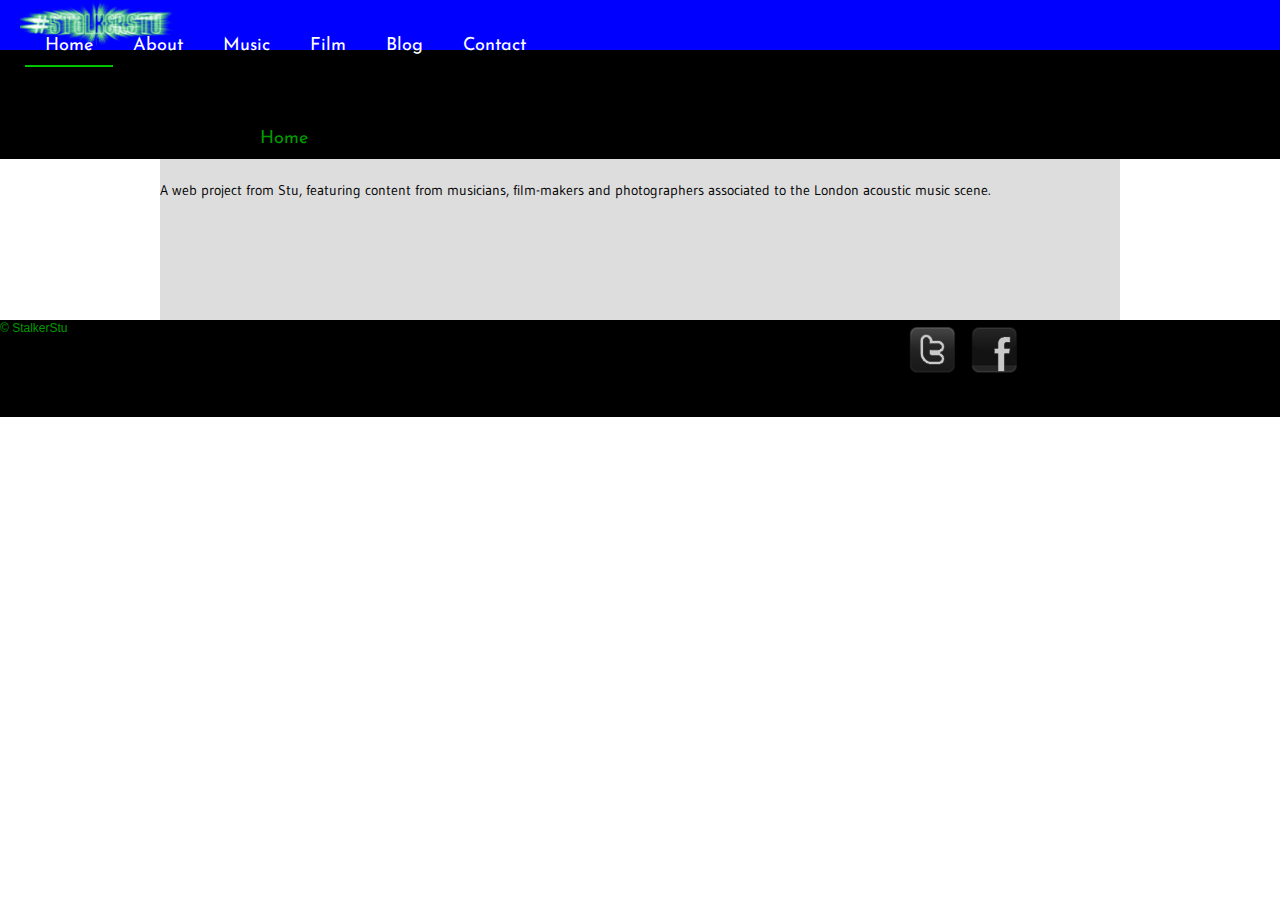
<file: index.html>
<!doctype html>
<html lang="en">
<head>
	<meta charset="UTF-8">
    <title>StalkerStu Acoustic Music Website Project</title>

    <link rel="stylesheet" type="text/css" media="all" href="css/normalize.css" />
	<link rel="stylesheet"  type="text/css" href="css/skeleton.css">
	<link rel="stylesheet"  type="text/css" href="css/layout.css">
	<link rel="stylesheet"  type="text/css" href="css/base.css">	    
	<link rel="stylesheet" type="text/css" media="all" href="css/style.css" />

	<link href='http://fonts.googleapis.com/css?family=Josefin+Sans' rel='stylesheet' type='text/css'>
	<link href='http://fonts.googleapis.com/css?family=Kavoon' rel='stylesheet' type='text/css'>
	<link href='http://fonts.googleapis.com/css?family=Gudea' rel='stylesheet' type='text/css'>

	<script src="menu.js" type="text/javascript"></script>


</head>

<body>

	<header>

		<h1 id="replace">StalkerStu
			<img id="headerlogo" src="images/stalkerstu.png" alt="stalkerstu logo">
		</h1>
		
		<nav>
			<div id="sse1">
  				<div id="sses1">
				    <ul>
				      <li><a href="index.html">Home</a></li>
				      <li><a href="about.html">About</a></li>
				      <li><a href="music.html">Music</a></li>
				      <li><a href="film.html">Film</a></li>
				      <li><a href="blog.html">Blog</a></li>
				      <li><a href="contact.html">Contact</a></li>
				    </ul>
				</div>
			</div>
			<div class="clear"></div>

			<h2>Home</h2>
		</nav>
	</header>
	<div class="clear"></div>
	<div id="content">
		<p>A web project from Stu, featuring content from musicians, film-makers and photographers associated to the London acoustic music scene.</p>
	</div>

	<div class="clear"></div>
	<footer class="clearfix">
		<div id="footercontent">
			&copy StalkerStu 
			<!-- BEGIN #socialMedia -->
	        <div id="socialMedia">
	            <ul>
		            <a href="http://www.twitter.com/thew00d"><li class="twitter"></li></a>
		            <a href="http://www.facebook.com/thew00d"><li class="facebook"></li></a>
	            </ul>
	        </div>	
	        <!-- END #socialMedia -->
		</div>
	</footer>

</body>
</html>
</file>
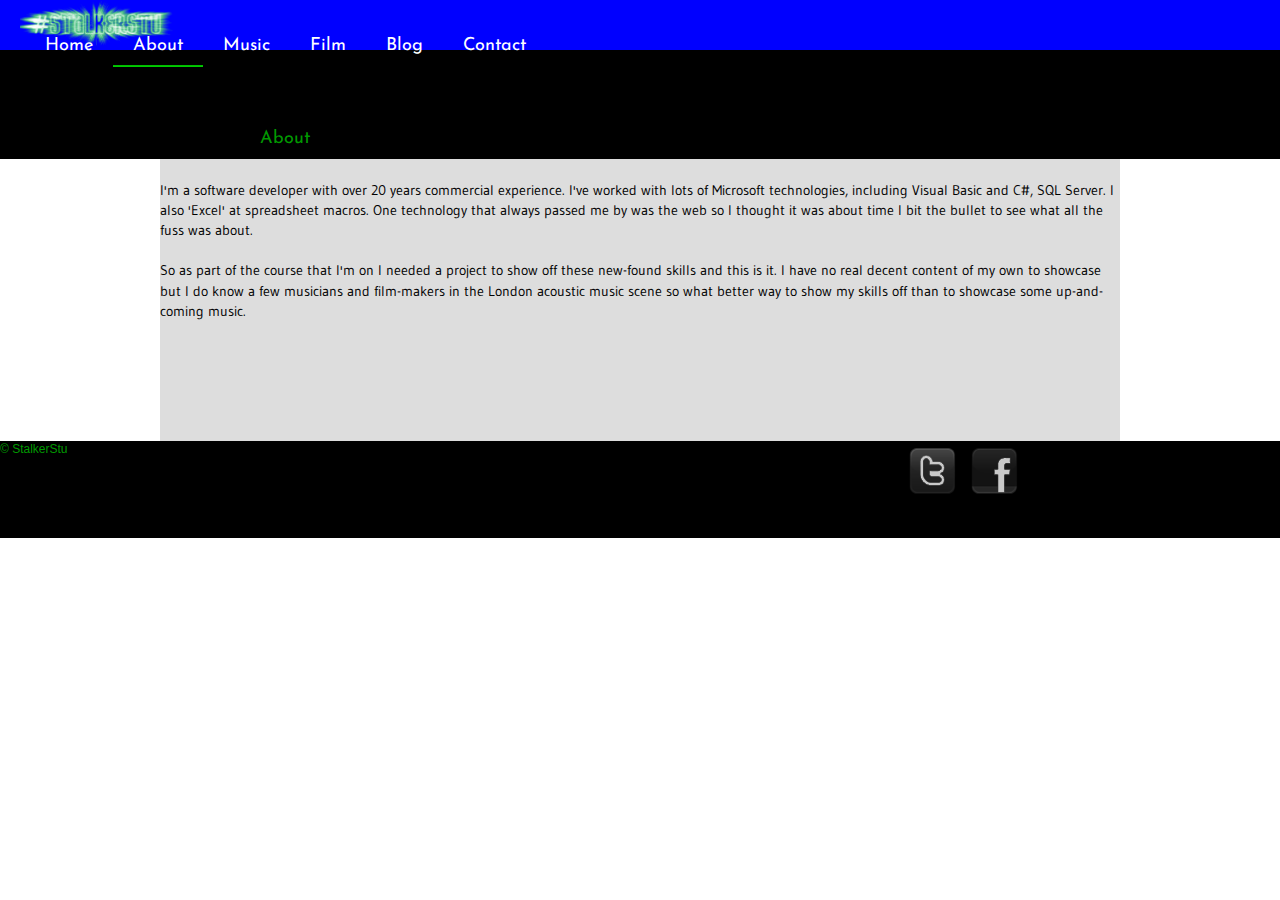
<file: about.html>
<!doctype html>
<html lang="en">
<head>
	<meta charset="UTF-8">
    <title>StalkerStu</title>
    <link rel="stylesheet" type="text/css" media="all" href="css/normalize.css" />
	<link rel="stylesheet"  type="text/css" href="css/skeleton.css">
	<link rel="stylesheet"  type="text/css" href="css/layout.css">
	<link rel="stylesheet"  type="text/css" href="css/base.css">	    
	<link rel="stylesheet" type="text/css" media="all" href="css/style.css" />
	<link href='http://fonts.googleapis.com/css?family=Josefin+Sans' rel='stylesheet' type='text/css'>
	<link href='http://fonts.googleapis.com/css?family=Kavoon' rel='stylesheet' type='text/css'>
	<link href='http://fonts.googleapis.com/css?family=Gudea' rel='stylesheet' type='text/css'>
	<script src="menu.js" type="text/javascript"></script>


</head>

<body>

	<header>

		<h1 id="replace">StalkerStu
			<img id="headerlogo" src="images/stalkerstu.png">
		</h1>
		<nav>
			<div id="sse1">
  				<div id="sses1">
				    <ul>
				      <li><a href="index.html">Home</a></li>
				      <li><a href="about.html">About</a></li>
				      <li><a href="music.html">Music</a></li>
				      <li><a href="film.html">Film</a></li>
				      <li><a href="blog.html">Blog</a></li>
				      <li><a href="contact.html">Contact</a></li>
				    </ul>
				</div>
			</div>
			<div class="clear"></div>

			<h2>About</h2>
		</nav>
	</header>
	<div class="clear"></div>
	<div id="content">

		<p>I'm a software developer with over 20 years commercial experience.  I've worked with lots of Microsoft technologies, including Visual Basic and C#, SQL Server.  I also 'Excel' at spreadsheet macros.  One technology that always passed me by was the web so I thought it was about time I bit the bullet to see what all the fuss was about.</p>
		 <p> So as part of the course that I'm on I needed a project to show off these new-found skills and this is it.  I have no real decent content of my own to showcase but I do know a few musicians and film-makers in the London acoustic music scene so what better way to show my skills off than to showcase some up-and-coming music.	
		</p>

	</div>

	<div class="clear"></div>
	<footer class="clearfix">
		<div id="footercontent">
			&copy StalkerStu 
			<!-- BEGIN #socialMedia -->
	        <div id="socialMedia">
	            <ul>
		            <a href="http://www.twitter.com/thew00d"><li class="twitter"></li></a>
		            <a href="http://www.facebook.com/thew00d"><li class="facebook"></li></a>
	            </ul>
	        </div>	
	        <!-- END #socialMedia -->
		</div>
	</footer>

</body>
</html>
</file>
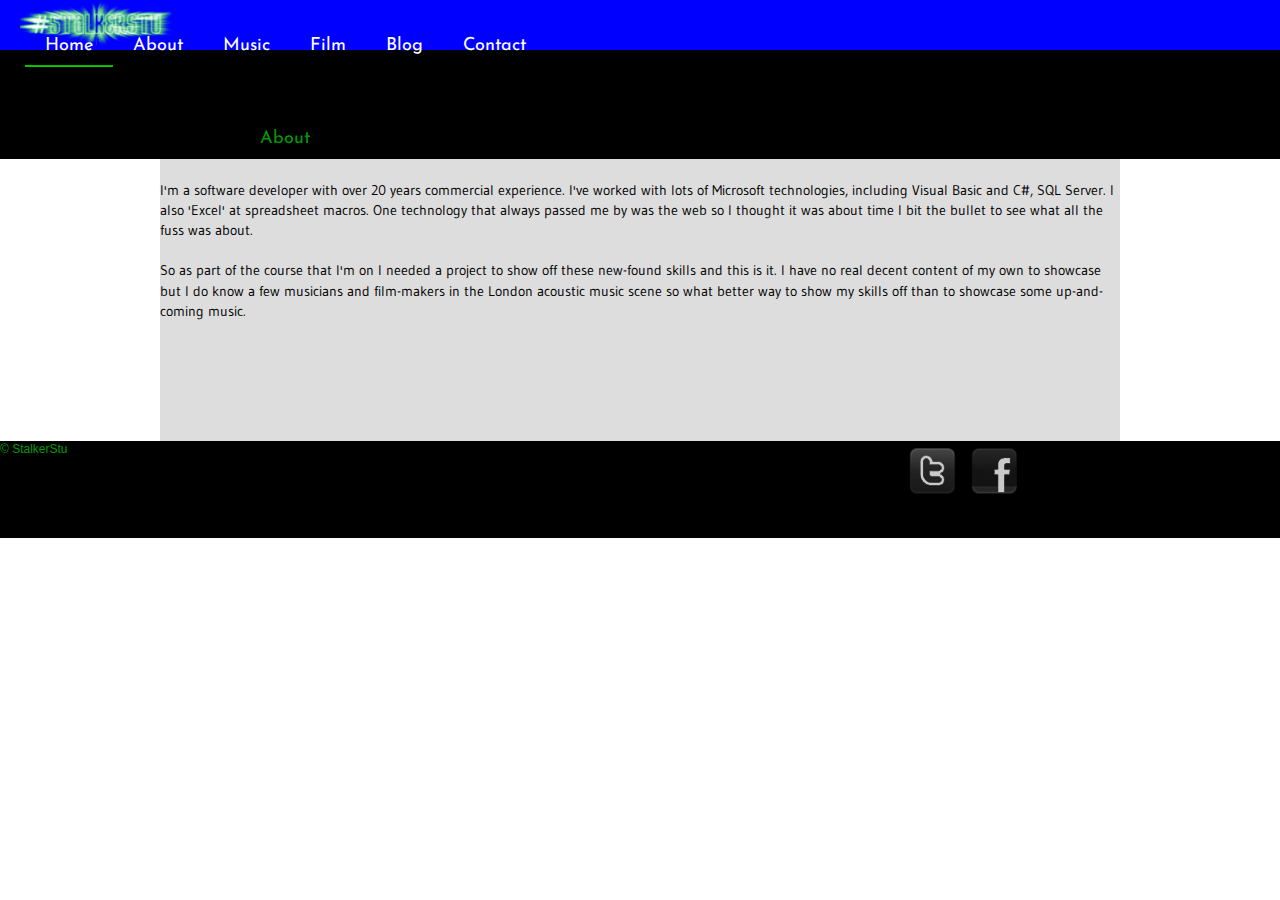
<file: about2.html>
<!doctype html>
<html lang="en">
<head>
	<meta charset="UTF-8">
    <title>StalkerStu</title>
    <link rel="stylesheet" type="text/css" media="all" href="css/normalize.css" />
	<link rel="stylesheet"  type="text/css" href="css/skeleton.css">
	<link rel="stylesheet"  type="text/css" href="css/layout.css">
	<link rel="stylesheet"  type="text/css" href="css/base.css">	    
	<link rel="stylesheet" type="text/css" media="all" href="css/style.css" />

	<link href='http://fonts.googleapis.com/css?family=Josefin+Sans' rel='stylesheet' type='text/css'>
	<link href='http://fonts.googleapis.com/css?family=Kavoon' rel='stylesheet' type='text/css'>
	<link href='http://fonts.googleapis.com/css?family=Gudea' rel='stylesheet' type='text/css'>
	<script src="menu.js" type="text/javascript"></script>


</head>

<body>

	<header>

		<h1 id="replace">StalkerStu
			<img id="headerlogo" src="images/stalkerstu.png">
		</h1>
		<nav>
			<div id="sse1">
  				<div id="sses1">
				    <ul>
				      <li><a href="index.html">Home</a></li>
				      <li><a href="about.html">About</a></li>
				      <li><a href="music.html">Music</a></li>
				      <li><a href="film.html">Film</a></li>
				      <li><a href="blog.html">Blog</a></li>
				      <li><a href="contact.html">Contact</a></li>
				    </ul>
				</div>
			</div>
			<div class="clear"></div>

			<h2>About</h2>
		</nav>
	</header>
	<div class="clear"></div>
	<div id="content">

		<p>I'm a software developer with over 20 years commercial experience.  I've worked with lots of Microsoft technologies, including Visual Basic and C#, SQL Server.  I also 'Excel' at spreadsheet macros.  One technology that always passed me by was the web so I thought it was about time I bit the bullet to see what all the fuss was about.</p>
		 <p> So as part of the course that I'm on I needed a project to show off these new-found skills and this is it.  I have no real decent content of my own to showcase but I do know a few musicians and film-makers in the London acoustic music scene so what better way to show my skills off than to showcase some up-and-coming music.	
		</p>

	</div>

	<div class="clear"></div>
	<footer class="clearfix">
		<div id="footercontent">
			&copy StalkerStu 
			<!-- BEGIN #socialMedia -->
	        <div id="socialMedia">
	            <ul>
		            <a href="http://www.twitter.com/thew00d"><li class="twitter"></li></a>
		            <a href="http://www.facebook.com/thew00d"><li class="facebook"></li></a>
	            </ul>
	        </div>	
	        <!-- END #socialMedia -->
		</div>
	</footer>

</body>
</html>
</file>
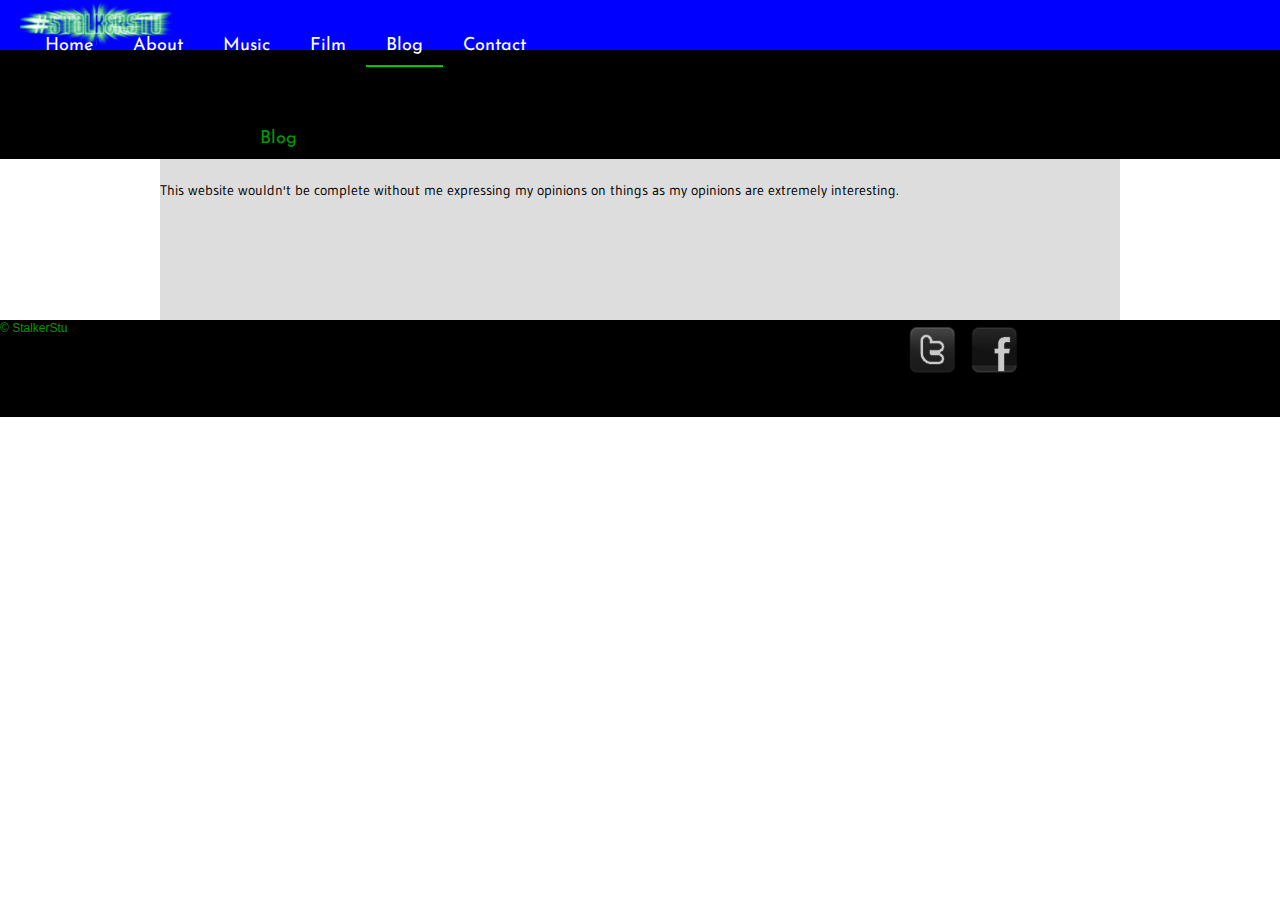
<file: blog.html>
<!doctype html>
<html lang="en">
<head>
	<meta charset="UTF-8">
    <title>StalkerStu Acoustic Music Website Project</title>

    <meta name="description" content="showcasing acoustic musicians and film-makers from around London">
    <meta name="keywords" content="acoustic, music, unplugged, guitar">

    <link rel="stylesheet" type="text/css" media="all" href="css/normalize.css" />
	<link rel="stylesheet"  type="text/css" href="css/skeleton.css">
	<link rel="stylesheet"  type="text/css" href="css/layout.css">
	<link rel="stylesheet"  type="text/css" href="css/base.css">	    
	<link rel="stylesheet" type="text/css" media="all" href="css/style.css" />

	<link href='http://fonts.googleapis.com/css?family=Josefin+Sans' rel='stylesheet' type='text/css'>
	<link href='http://fonts.googleapis.com/css?family=Kavoon' rel='stylesheet' type='text/css'>
	<link href='http://fonts.googleapis.com/css?family=Gudea' rel='stylesheet' type='text/css'>

	<script src="menu.js" type="text/javascript"></script>


</head>

<body>

	<header>

		<h1 id="replace">StalkerStu
			<img id="headerlogo" src="images/stalkerstu.png" alt="stalkerstu logo">
		</h1>

		<nav>
			<div id="sse1">
  				<div id="sses1">
				    <ul>
				      <li><a href="index.html">Home</a></li>
				      <li><a href="about.html">About</a></li>
				      <li><a href="music.html">Music</a></li>
				      <li><a href="film.html">Film</a></li>
				      <li><a href="blog.html">Blog</a></li>
				      <li><a href="contact.html">Contact</a></li>
				    </ul>
				</div>
			</div>
			<div class="clear"></div>

			<h2>Blog</h2>
		</nav>
	</header>
	<div class="clear"></div>
	<div id="content">
	<frameset cols="100%">
	  <frame src="stalkerstu.blogspot.co.uk/">
	</frameset>

			<p>This website wouldn't be complete without me expressing my opinions on things as my opinions are extremely interesting.</p>	
	</div>

	<div class="clear"></div>
	<footer class="clearfix">
		<div id="footercontent">
			&copy StalkerStu 
			<!-- BEGIN #socialMedia -->
	        <div id="socialMedia">
	            <ul>
		            <a href="http://www.twitter.com/thew00d"><li class="twitter"></li></a>
		            <a href="http://www.facebook.com/thew00d"><li class="facebook"></li></a>
	            </ul>
	        </div>	
	        <!-- END #socialMedia -->
		</div>
	</footer>

</body>
</html>
</file>
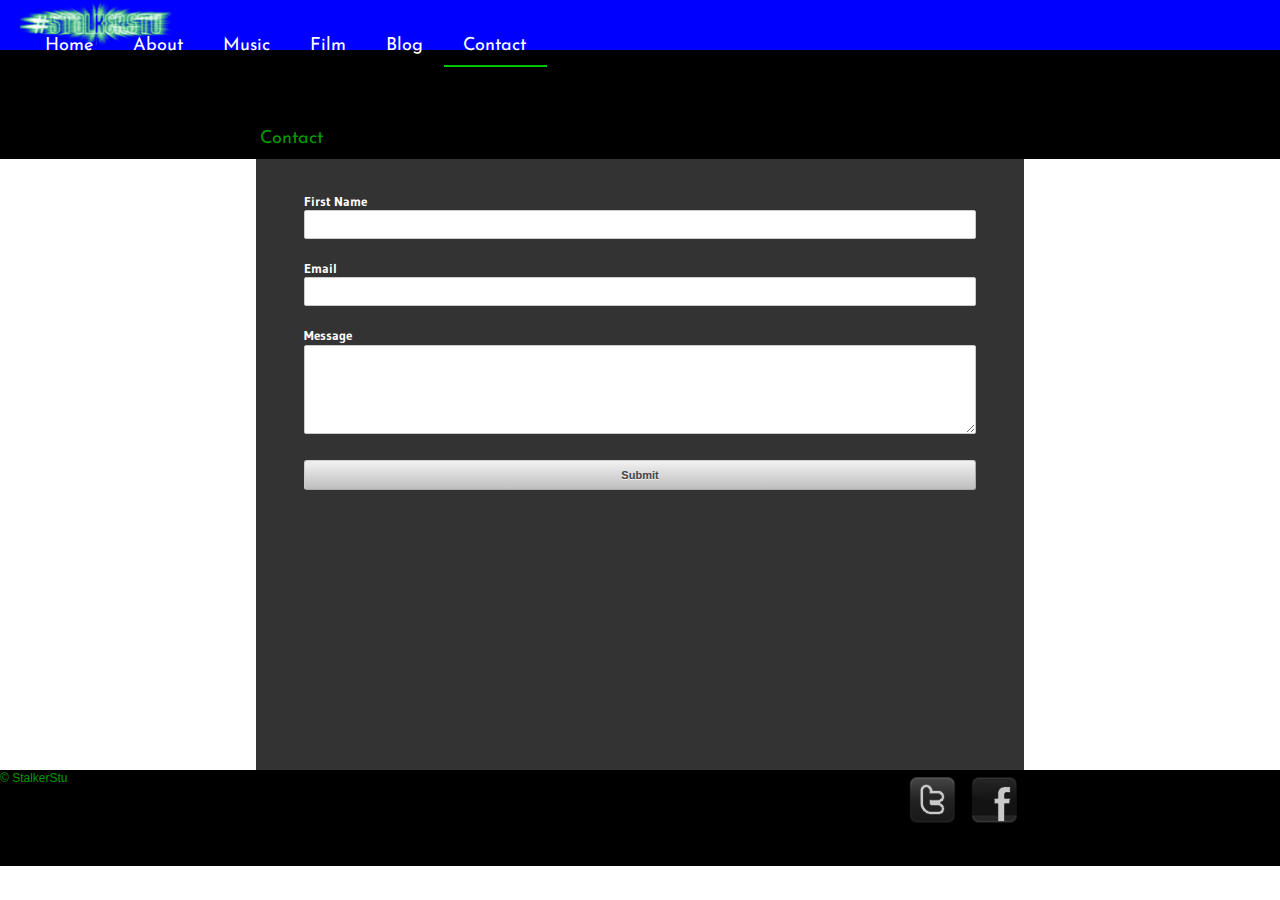
<file: contact.html>
<!doctype html>
<html lang="en">
<head>
	<meta charset="UTF-8">
    <title>StalkerStu</title>
    <link rel="stylesheet" type="text/css" media="all" href="css/normalize.css" />
	<link rel="stylesheet"  type="text/css" href="css/skeleton.css">
	<link rel="stylesheet"  type="text/css" href="css/layout.css">
	<link rel="stylesheet"  type="text/css" href="css/base.css">	    
	<link rel="stylesheet" type="text/css" media="all" href="css/style.css" />
	<link href='http://fonts.googleapis.com/css?family=Josefin+Sans' rel='stylesheet' type='text/css'>
	<link href='http://fonts.googleapis.com/css?family=Kavoon' rel='stylesheet' type='text/css'>
	<link href='http://fonts.googleapis.com/css?family=Gudea' rel='stylesheet' type='text/css'>
	<script src="menu.js" type="text/javascript"></script>


</head>

<body>

	<header>

		<h1 id="replace">StalkerStu
			<img id="headerlogo" src="images/stalkerstu.png">
		</h1>
		<nav>
			<div id="sse1">
  				<div id="sses1">
				    <ul>
				      <li><a href="index.html">Home</a></li>
				      <li><a href="about.html">About</a></li>
				      <li><a href="music.html">Music</a></li>
				      <li><a href="film.html">Film</a></li>
				      <li><a href="blog.html">Blog</a></li>
				      <li><a href="contact.html">Contact</a></li>
				    </ul>
				</div>
			</div>
			<div class="clear"></div>

			<h2>Contact</h2>
		</nav>
	</header>
	<div class="clear"></div>
	<div id="contactcontent">
		<form>
			<label class="block" for="firstname">First Name</label>
			<input class="block" type="text" name="name" id="firstname" />
			<label class="block" for="email">Email</label>
			<input class="block" type="email" name="email" id="email" />
			<label class="block" for="email">Message</label>
			<textarea name="message" id="message" cols="30" rows="5">
			</textarea>	
			<input type="submit" name="submit" value="Submit">		
		</form>
	</div>

	<div class="clear"></div>
	<footer class="clearfix">
		<div id="footercontent">
			&copy StalkerStu 
			<!-- BEGIN #socialMedia -->
	        <div id="socialMedia">
	            <ul>
		            <a href="http://www.twitter.com/thew00d"><li class="twitter"></li></a>
		            <a href="http://www.facebook.com/thew00d"><li class="facebook"></li></a>
	            </ul>
	        </div>	
	        <!-- END #socialMedia -->
		</div>
	</footer>

</body>
</html>
</file>
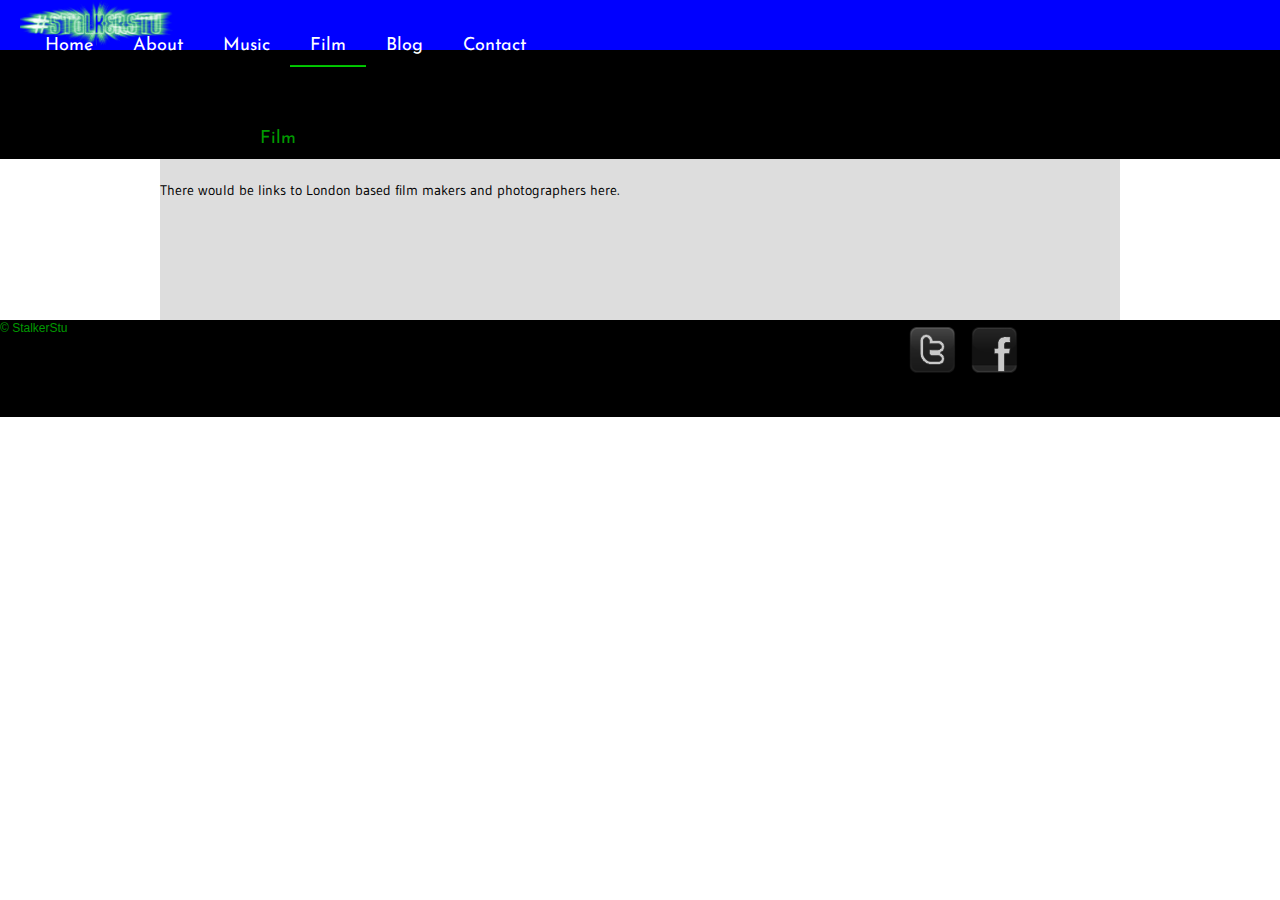
<file: film.html>
<!doctype html>
<html lang="en">
<head>
	<meta charset="UTF-8">
    <title>StalkerStu</title>
    <link rel="stylesheet" type="text/css" media="all" href="css/normalize.css" />
	<link rel="stylesheet"  type="text/css" href="css/skeleton.css">
	<link rel="stylesheet"  type="text/css" href="css/layout.css">
	<link rel="stylesheet"  type="text/css" href="css/base.css">	    
	<link rel="stylesheet" type="text/css" media="all" href="css/style.css" />	
	<link href='http://fonts.googleapis.com/css?family=Josefin+Sans' rel='stylesheet' type='text/css'>
	<link href='http://fonts.googleapis.com/css?family=Kavoon' rel='stylesheet' type='text/css'>
	<link href='http://fonts.googleapis.com/css?family=Gudea' rel='stylesheet' type='text/css'>
	<script src="menu.js" type="text/javascript"></script>


</head>

<body>

	<header>

		<h1 id="replace">StalkerStu
			<img id="headerlogo" src="images/stalkerstu.png">
		</h1>
		<nav>
			<div id="sse1">
  				<div id="sses1">
				    <ul>
				      <li><a href="index.html">Home</a></li>
				      <li><a href="about.html">About</a></li>
				      <li><a href="music.html">Music</a></li>
				      <li><a href="film.html">Film</a></li>
				      <li><a href="blog.html">Blog</a></li>
				      <li><a href="contact.html">Contact</a></li>
				    </ul>
				</div>
			</div>
			<div class="clear"></div>

			<h2>Film</h2>
		</nav>
	</header>
	<div class="clear"></div>
	<div id="content">
		<p>There would be links to London based film makers and photographers here.</p>	
	</div>

	<div class="clear"></div>
	<footer class="clearfix">
		<div id="footercontent">
			&copy StalkerStu 
			<!-- BEGIN #socialMedia -->
	        <div id="socialMedia">
	            <ul>
		            <li class="twitter"><a href="http://www.twitter.com/thew00d"></a></li>
		            <li class="facebook"><a href="http://www.facebook.com/thew00d"></a></li>
	            </ul>
	        </div>	
	        <!-- END #socialMedia -->
		</div>

	</footer>

</body>
</html>
</file>
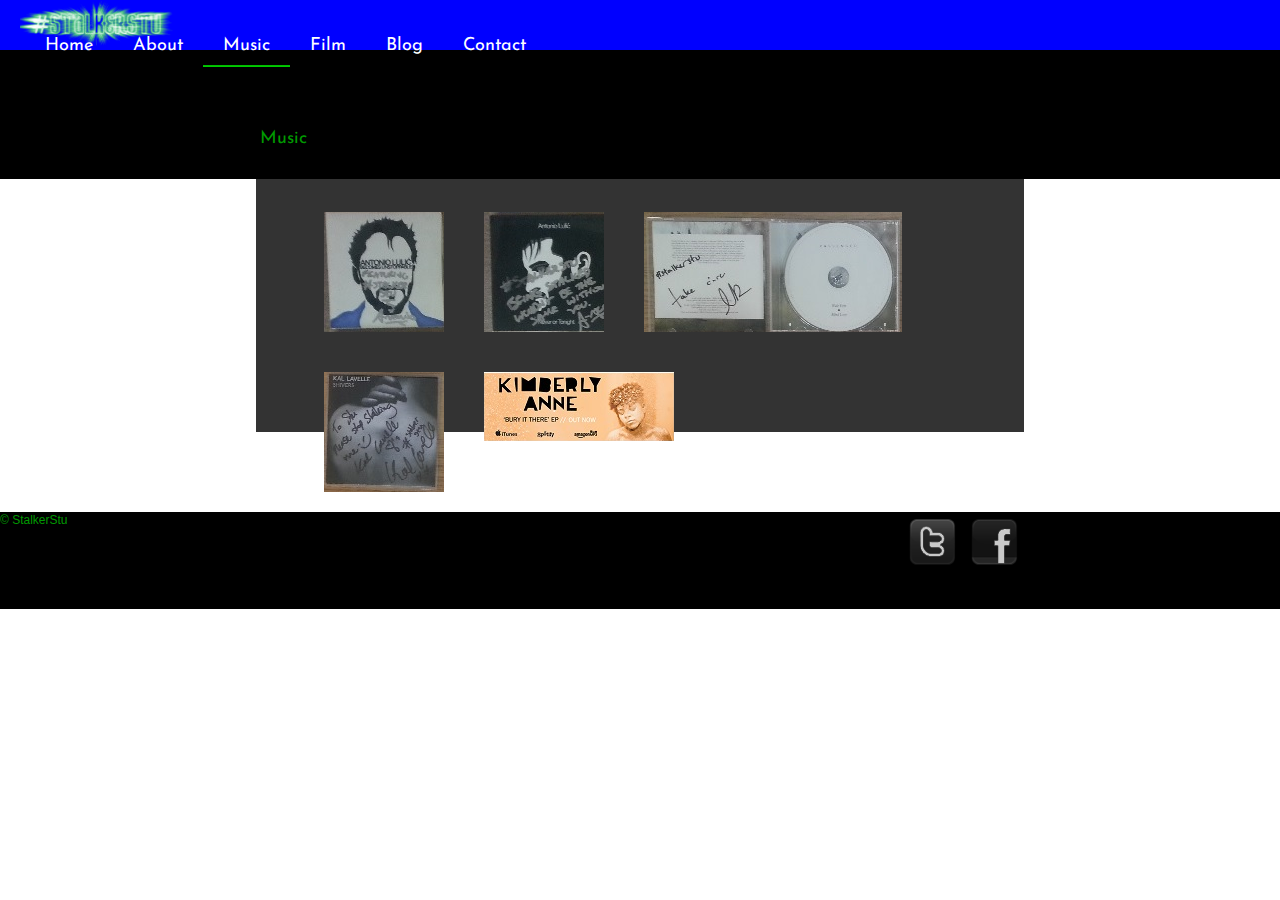
<file: music.html>
<!doctype html>
<html lang="en">
<head>
	<meta charset="UTF-8">
    <title>StalkerStu</title>
    <link rel="stylesheet" type="text/css" media="all" href="css/normalize.css" />
	<link rel="stylesheet"  type="text/css" href="css/skeleton.css">
	<link rel="stylesheet"  type="text/css" href="css/layout.css">
	<link rel="stylesheet"  type="text/css" href="css/base.css">	    
	<link rel="stylesheet" type="text/css" media="all" href="css/style.css" />	
	<link href='http://fonts.googleapis.com/css?family=Josefin+Sans' rel='stylesheet' type='text/css'>
	<link href='http://fonts.googleapis.com/css?family=Kavoon' rel='stylesheet' type='text/css'>
	<script src="menu.js" type="text/javascript"></script>


</head>

<body>

	<header>

		<h1 id="replace">StalkerStu
			<img id="headerlogo" src="images/stalkerstu.png">
		</h1>
		<nav>
			<div id="sse1">
  				<div id="sses1">
				    <ul>
				      <li><a href="index.html">Home</a></li>
				      <li><a href="about.html">About</a></li>
				      <li><a href="music.html">Music</a></li>
				      <li><a href="film.html">Film</a></li>
				      <li><a href="blog.html">Blog</a></li>
				      <li><a href="contact.html">Contact</a></li>
				    </ul>
				</div>
			</div>
			<h2><p>Music</p></h2>
		</nav>
	</header>
	<div class="clear"></div>
	<div id="musiccontent">
		<a href="musicantoniolulic.html"><div id="music1" class="music"></div></a>
		<a href="musicantoniolulic.html"><div id="music2" class="music"></div></a>
		<!--<div id="music3" class="music"></div>-->
		<!--<div id="music4" class="music"></div>-->
		<!--<div id="music5" class="music"></div>-->
		<a href="musicpassenger.html"><div id="music6" class="music"></div></a>
		<!--<a href="musicleddra.html"><div id="music7" class="music"></div></a>-->
		<!--<div id="music8" class="music"></div>-->
		<!--<div id="music9" class="music"></div>-->
		<a href="musickallavelle.html"><div id="music10" class="music"></div></a>
		<a href="musickimberlyann.html"><div id="music11" class="music"></div></a>
	</div>

	<div class="clear"></div>
	<footer class="clearfix">
		<div id="footercontent">
			&copy StalkerStu 
			<!-- BEGIN #socialMedia -->
	        <div id="socialMedia">
	            <ul>
		            <a href="http://www.twitter.com/thew00d"><li class="twitter"></li></a>
		            <a href="http://www.facebook.com/thew00d"><li class="facebook"></li></a>
	            </ul>
	        </div>	
	        <!-- END #socialMedia -->
		</div>
	</footer>

</body>
</html>
</file>
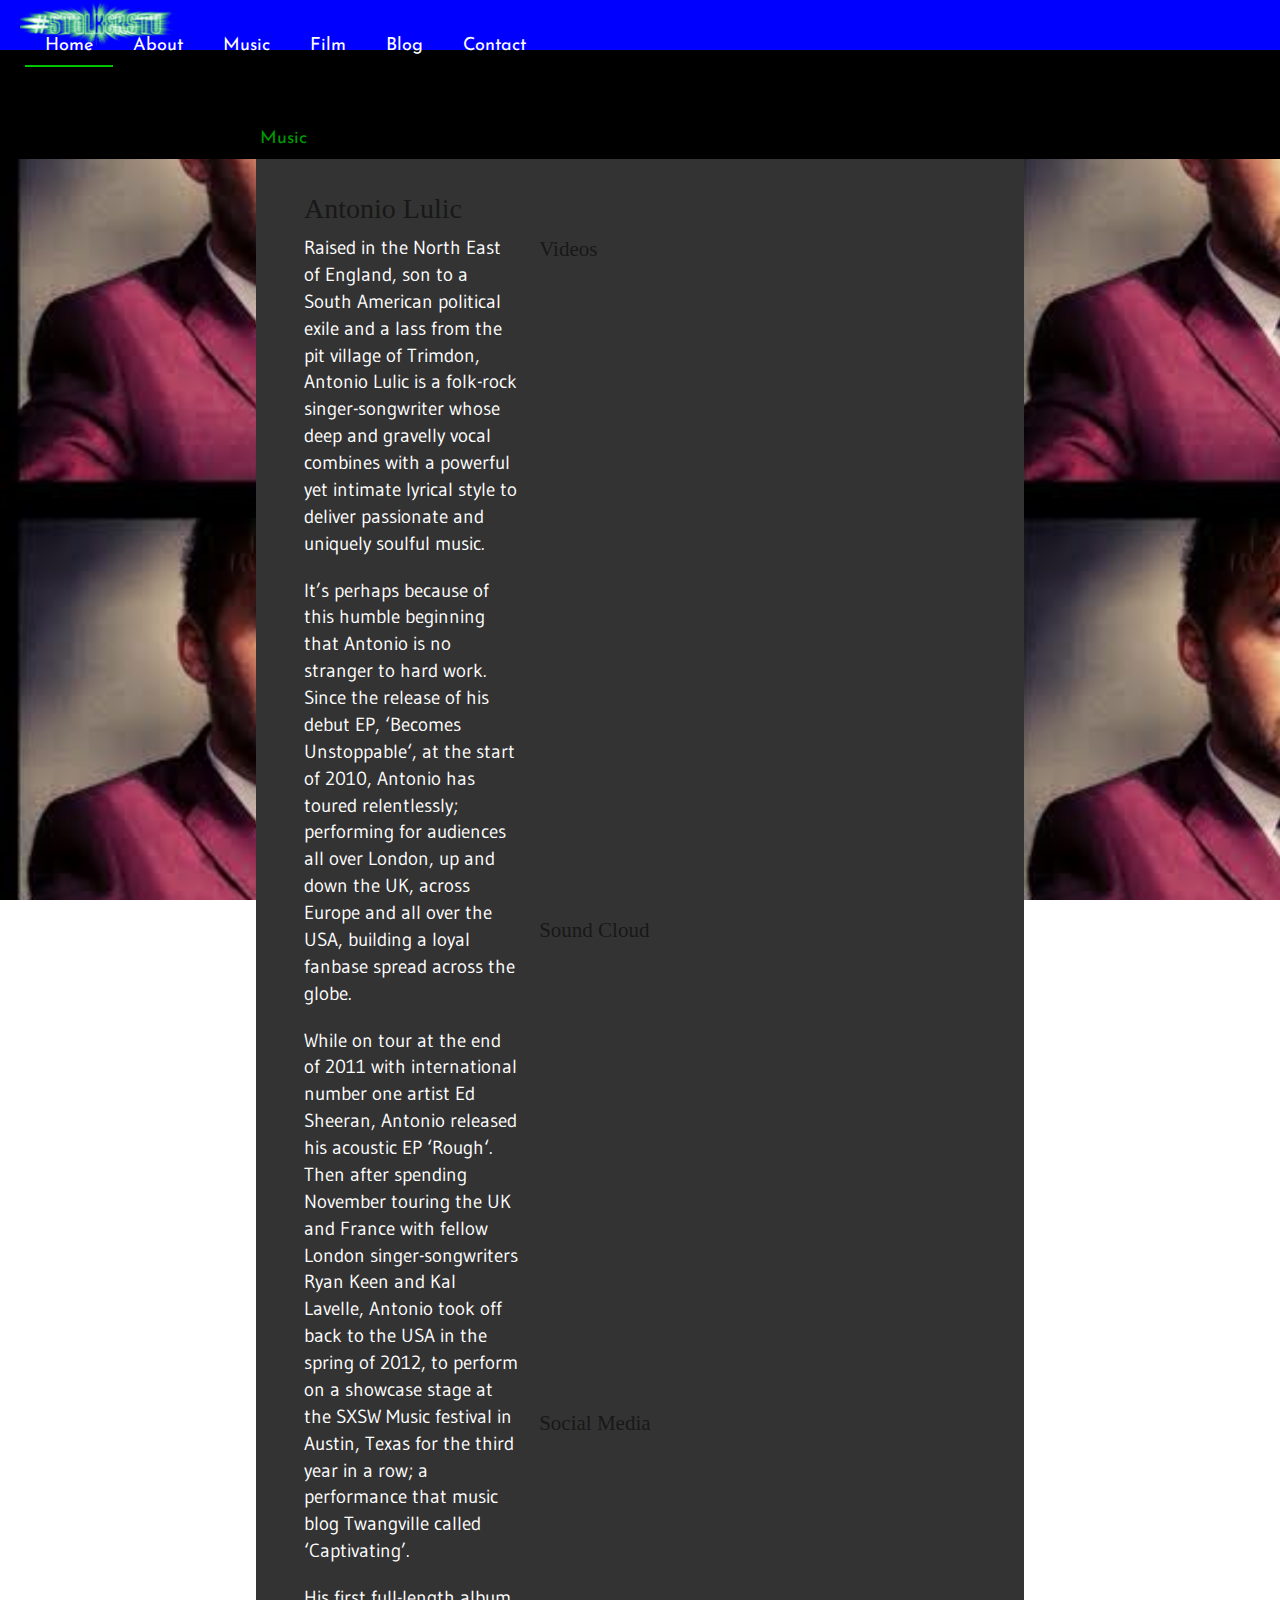
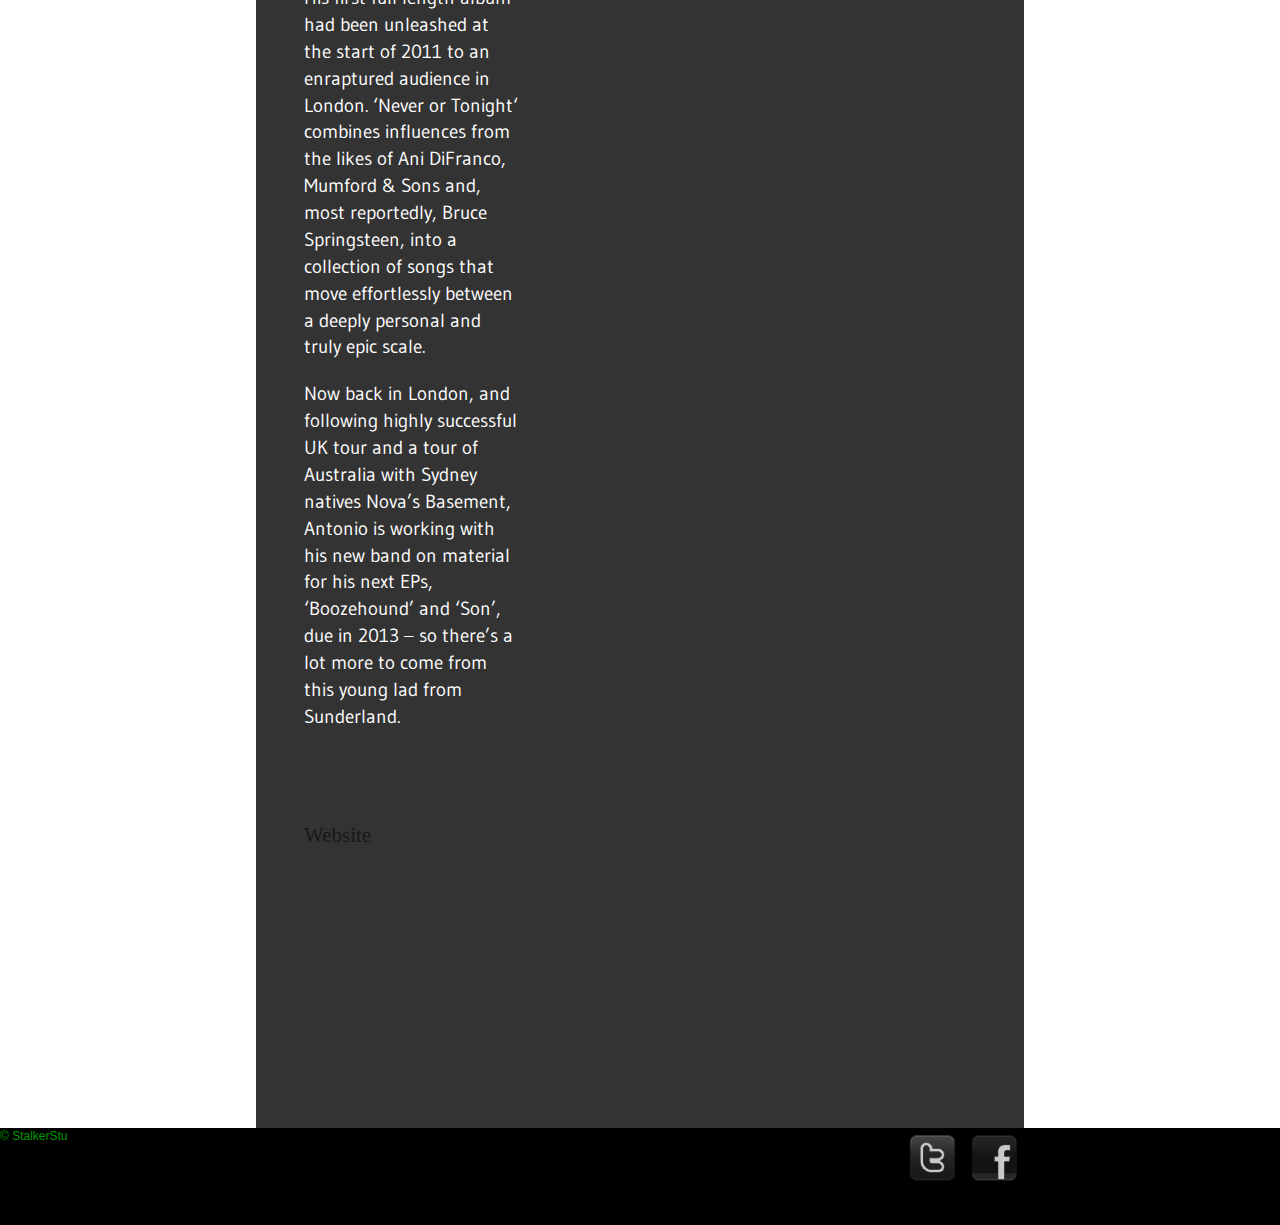
<file: musicantoniolulic.html>
<!doctype html>
<html lang="en">
<head>
	<meta charset="UTF-8">
    <title>StalkerStu</title>
    <link rel="stylesheet" type="text/css" media="all" href="css/normalize.css" />
	<link rel="stylesheet"  type="text/css" href="css/skeleton.css">
	<link rel="stylesheet"  type="text/css" href="css/layout.css">
	<link rel="stylesheet"  type="text/css" href="css/base.css">	    
	<link rel="stylesheet" type="text/css" media="all" href="css/style.css" />

	<link href='http://fonts.googleapis.com/css?family=Josefin+Sans' rel='stylesheet' type='text/css'>
	<link href='http://fonts.googleapis.com/css?family=Kavoon' rel='stylesheet' type='text/css'>
	<link href='http://fonts.googleapis.com/css?family=Gudea' rel='stylesheet' type='text/css'>
	
	<script src="menu.js" type="text/javascript"></script>

</head>

<body>

	<header>

		<h1 id="replace">StalkerStu
			<img id="headerlogo" src="images/stalkerstu.png" alt="stalkerstu logo">
		</h1>
		<nav>
			<div id="sse1">
  				<div id="sses1">
				    <ul>
				      <li><a href="index.html">Home</a></li>
				      <li><a href="about.html">About</a></li>
				      <li><a href="music.html">Music</a></li>
				      <li><a href="film.html">Film</a></li>
				      <li><a href="blog.html">Blog</a></li>
				      <li><a href="contact.html">Contact</a></li>
				    </ul>
				</div>
			</div>
			<div class="clear"></div>

			<h2>Music</h2>
		</nav>
	</header>
	<div class="clear"></div>
	<div class="musicantoniolulic">

		<div id="musiccontent">

			<h3>Antonio Lulic</h3>

			<div class="bio">
				<p>Raised in the North East of England, son to a South American political exile and a lass from the pit village of Trimdon, Antonio Lulic is a folk-rock singer-songwriter whose deep and gravelly vocal combines with a powerful yet intimate lyrical style to deliver passionate and uniquely soulful music.</p>
				<p>It’s perhaps because of this humble beginning that Antonio is no stranger to hard work. Since the release of his debut EP, ‘Becomes Unstoppable‘, at the start of 2010, Antonio has toured relentlessly; performing for audiences all over London, up and down the UK, across Europe and all over the USA, building a loyal fanbase spread across the globe.</p>
				<p>While on tour at the end of 2011 with international number one artist Ed Sheeran, Antonio released his acoustic EP ‘Rough‘. Then after spending November touring the UK and France with fellow London singer-songwriters Ryan Keen and Kal Lavelle, Antonio took off back to the USA in the spring of 2012, to perform on a showcase stage at the SXSW Music festival in Austin, Texas for the third year in a row; a performance that music blog Twangville called ‘Captivating’.</p>
				<p>His first full-length album had been unleashed at the start of 2011 to an enraptured audience in London. ‘Never or Tonight‘ combines influences from the likes of Ani DiFranco, Mumford & Sons and, most reportedly, Bruce Springsteen, into a collection of songs that move effortlessly between a deeply personal and truly epic scale.</p>
				<p>Now back in London, and following highly successful UK tour and a tour of Australia with Sydney natives Nova’s Basement, Antonio is working with his new band on material for his next EPs, ‘Boozehound’ and ‘Son’, due in 2013 – so there’s a lot more to come from this young lad from Sunderland.</p>
			</div>
			<h4>Videos</h4>
			<iframe width="420" height="315" src="http://www.youtube.com/embed/n_mPl8NuB9E"  allowfullscreen></iframe>
			<iframe width="420" height="315" src="http://www.youtube.com/embed/WlwgSIpUm1k"  allowfullscreen></iframe>
			<h4>Sound Cloud</h4>
			<iframe width="420" height="450" src="https://w.soundcloud.com/player/?url=http%3A%2F%2Fapi.soundcloud.com%2Fusers%2F65074"></iframe>
			<h4>Social Media</h4>
			
			<iframe allowtransparency="true" frameborder="0" scrolling="no" src="http://platform.twitter.com/widgets/follow_button.1379634856.html#_=1379858628599&amp;dnt=true&amp;id=twitter-widget-0&amp;lang=en&amp;screen_name=AntonioLulic&amp;show_count=true&amp;show_screen_name=true&amp;size=l" class="twitter-follow-button twitter-follow-button" title="Twitter Follow Button" data-twttr-rendered="true" style="width: 300px; height: 28px;"></iframe>

			<iframe src="http://www.facebook.com/plugins/like.php?href=http://www.facebook.com%2Fantoniolulic&amp;layout=standard&amp;show_faces=true&amp;width=450&amp;action=like&amp;font=arial&amp;colorscheme=dark&amp;height=62" style="width:450px; height:62px;"></iframe>

			<h4>Website</h4>

			<a href="http://www.antoniolulic.com">http://www.antoniolulic.com</a>

		</div>

	</div>
	<div class="clear"></div>
	<footer class="clearfix">
		<div id="footercontent">
			&copy StalkerStu 
			<!-- BEGIN #socialMedia -->
	        <div id="socialMedia">
	            <ul>
		            <a href="http://www.twitter.com/thew00d"><li class="twitter"></li></a>
		            <a href="http://www.facebook.com/thew00d"><li class="facebook"></li></a>
	            </ul>
	        </div>	
	        <!-- END #socialMedia -->
		</div>
	</footer>

</body>
</html>
</file>
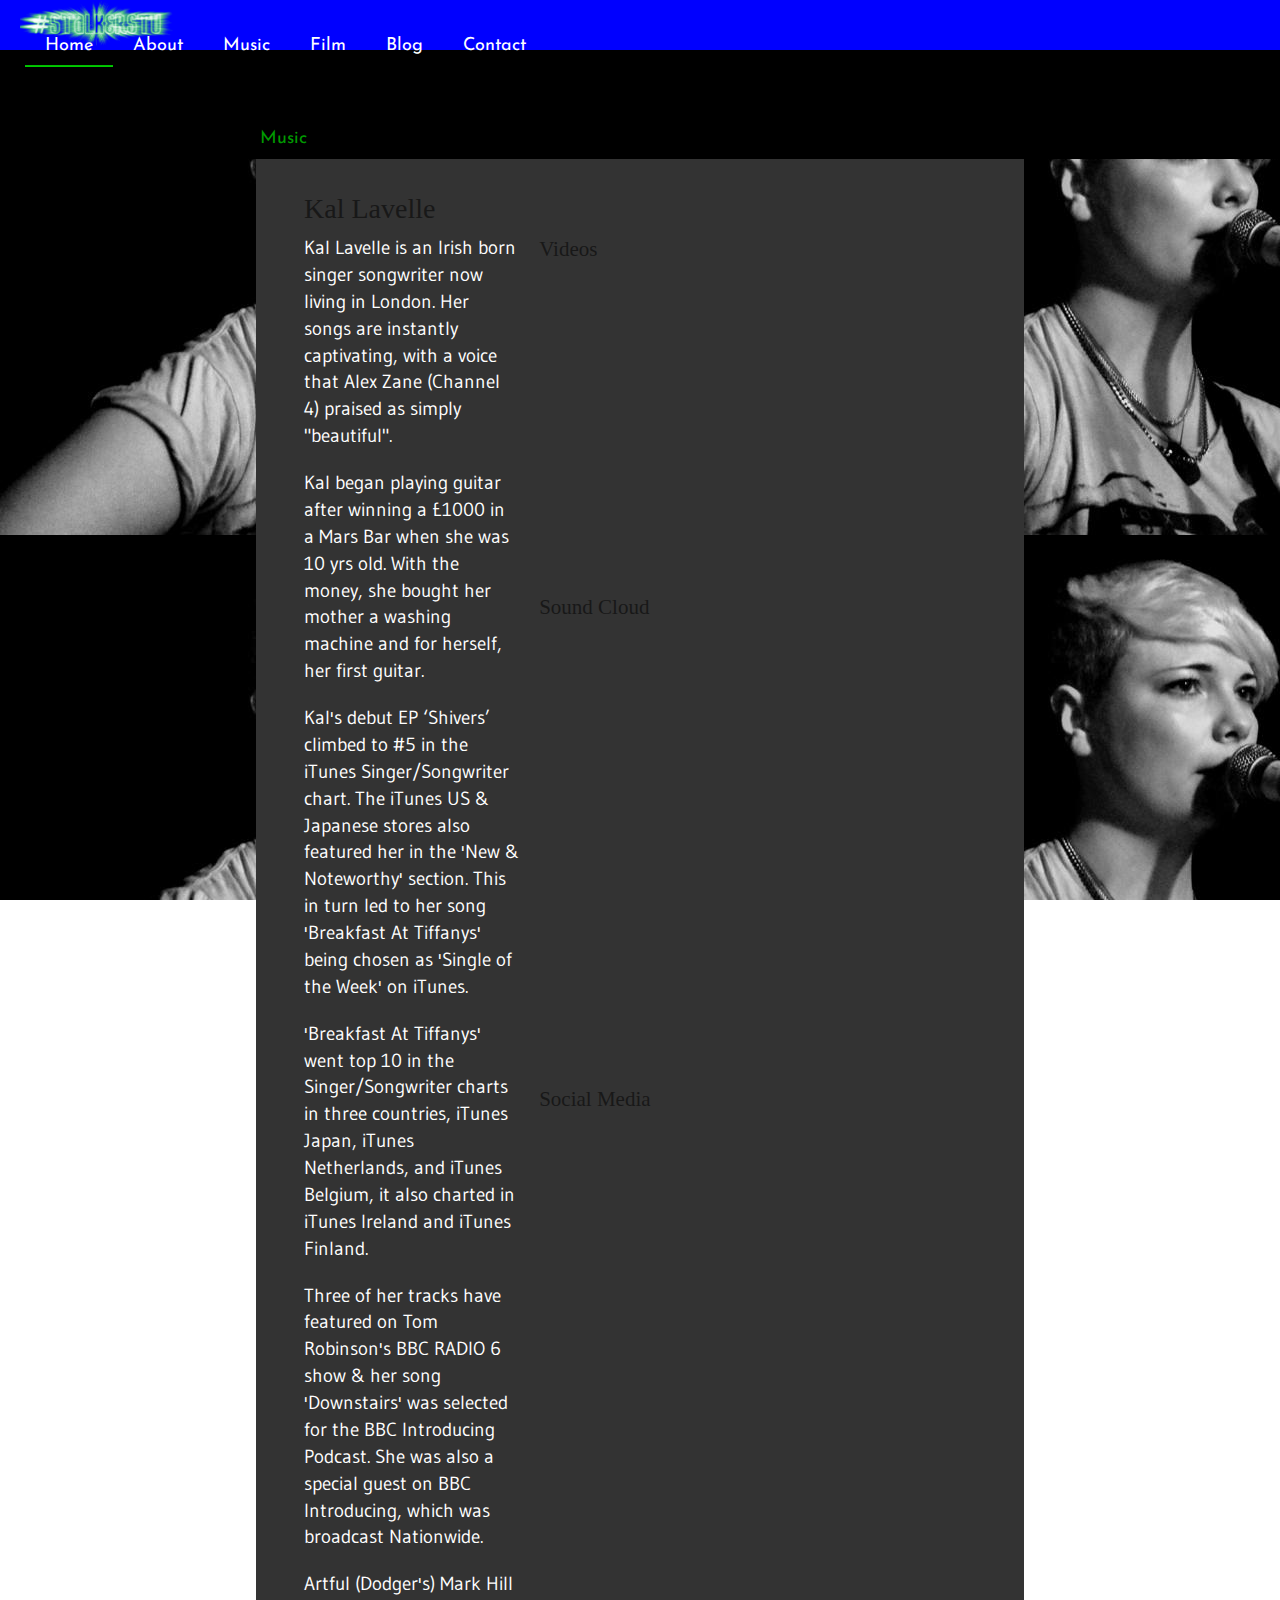
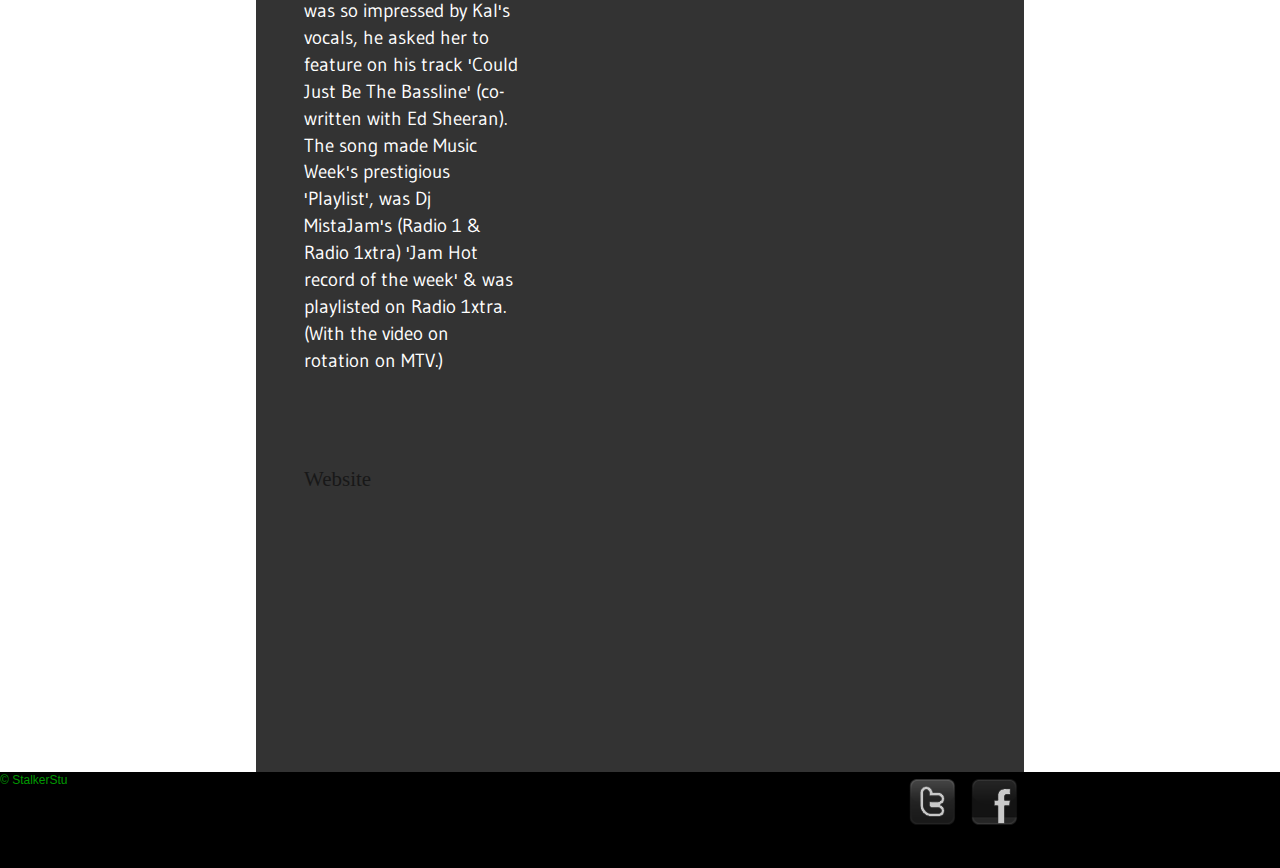
<file: musickallavelle.html>
<!doctype html>
<html lang="en">
<head>
	<meta charset="UTF-8">
    <title>StalkerStu</title>
    <link rel="stylesheet" type="text/css" media="all" href="css/normalize.css" />
	<link rel="stylesheet"  type="text/css" href="css/skeleton.css">
	<link rel="stylesheet"  type="text/css" href="css/layout.css">
	<link rel="stylesheet"  type="text/css" href="css/base.css">	    
	<link rel="stylesheet" type="text/css" media="all" href="css/style.css" />	
	<link href='http://fonts.googleapis.com/css?family=Josefin+Sans' rel='stylesheet' type='text/css'>
	<link href='http://fonts.googleapis.com/css?family=Kavoon' rel='stylesheet' type='text/css'>
	<link href='http://fonts.googleapis.com/css?family=Gudea' rel='stylesheet' type='text/css'>
	<script src="menu.js" type="text/javascript"></script>


</head>

<body>

	<header>

		<h1 id="replace">StalkerStu
			<img id="headerlogo" src="images/stalkerstu.png" alt="stalkerstu logo">
		</h1>
		<nav>
			<div id="sse1">
  				<div id="sses1">
				    <ul>
				      <li><a href="index.html">Home</a></li>
				      <li><a href="about.html">About</a></li>
				      <li><a href="music.html">Music</a></li>
				      <li><a href="film.html">Film</a></li>
				      <li><a href="blog.html">Blog</a></li>
				      <li><a href="contact.html">Contact</a></li>
				    </ul>
				</div>
			</div>
			<div class="clear"></div>

			<h2>Music</h2>
		</nav>
	</header>
	<div class="clear"></div>
	<div class="musickallavelle">
		<div id="musiccontent" >

			<h3>Kal Lavelle</h3>
			<div class="bio">
				<p>Kal Lavelle is an Irish born singer songwriter now living in London. Her songs are instantly captivating, with a voice that Alex Zane (Channel 4) praised as simply "beautiful".</p>

				<p>Kal began playing guitar after winning a £1000 in a Mars Bar when she was 10 yrs old. With the money, she bought her mother a washing machine and for herself, her first guitar.</p> 

				<p>Kal's debut EP ‘Shivers’ climbed to #5 in the iTunes Singer/Songwriter chart. The iTunes US & Japanese stores also featured her in the 'New & Noteworthy' section. This in turn led to her song 'Breakfast At Tiffanys' being chosen as 'Single of the Week' on iTunes.</p>

				<p>'Breakfast At Tiffanys' went top 10 in the Singer/Songwriter charts in three countries, iTunes Japan, iTunes Netherlands, and iTunes Belgium, it also charted in iTunes Ireland and iTunes Finland.</p>

				<p>Three of her tracks have featured on Tom Robinson's BBC RADIO 6 show & her song 'Downstairs' was selected for the BBC Introducing Podcast. She was also a special guest on BBC Introducing, which was broadcast Nationwide.</p>

				<p>Artful (Dodger's) Mark Hill was so impressed by Kal's vocals, he asked her to feature on his track 'Could Just Be The Bassline' (co-written with Ed Sheeran). The song made Music Week's prestigious 'Playlist', was Dj MistaJam's (Radio 1 & Radio 1xtra) 'Jam Hot record of the week' & was playlisted on Radio 1xtra. (With the video on rotation on MTV.)</p>
			</div>
			<h4>Videos</h4>

			<iframe width="420" height="315" src="http://www.youtube.com/embed/ex3aZS5M0Hc" frameborder="0" allowfullscreen></iframe>

			<h4>Sound Cloud</h4>

			<iframe width=420" height="450" scrolling="no" frameborder="no" src="https://w.soundcloud.com/player/?url=http%3A%2F%2Fapi.soundcloud.com%2Fusers%2F1174396"></iframe>

			<h4>Social Media</h4>

			<iframe src="http://www.facebook.com/plugins/like.php?href=http://www.facebook.com%2Fkallavellemusic&amp;layout=standard&amp;show_faces=true&amp;width=450&amp;action=like&amp;font=arial&amp;colorscheme=dark&amp;height=62" style="width:450px; height:62px;"></iframe>		

			<h4>Website</h4>

			<a href="http://www.kallavelle.com">http://www.kallavelle.com</a>


		</div>
	</div>

	<div class="clear"></div>
	<footer class="clearfix">
		<div id="footercontent">
			&copy StalkerStu 
			<!-- BEGIN #socialMedia -->
	        <div id="socialMedia">
	            <ul>
		            <a href="http://www.twitter.com/thew00d"><li class="twitter"></li></a>
		            <a href="http://www.facebook.com/thew00d"><li class="facebook"></li></a>
	            </ul>
	        </div>	
	        <!-- END #socialMedia -->
		</div>
	</footer>

</body>
</html>
</file>
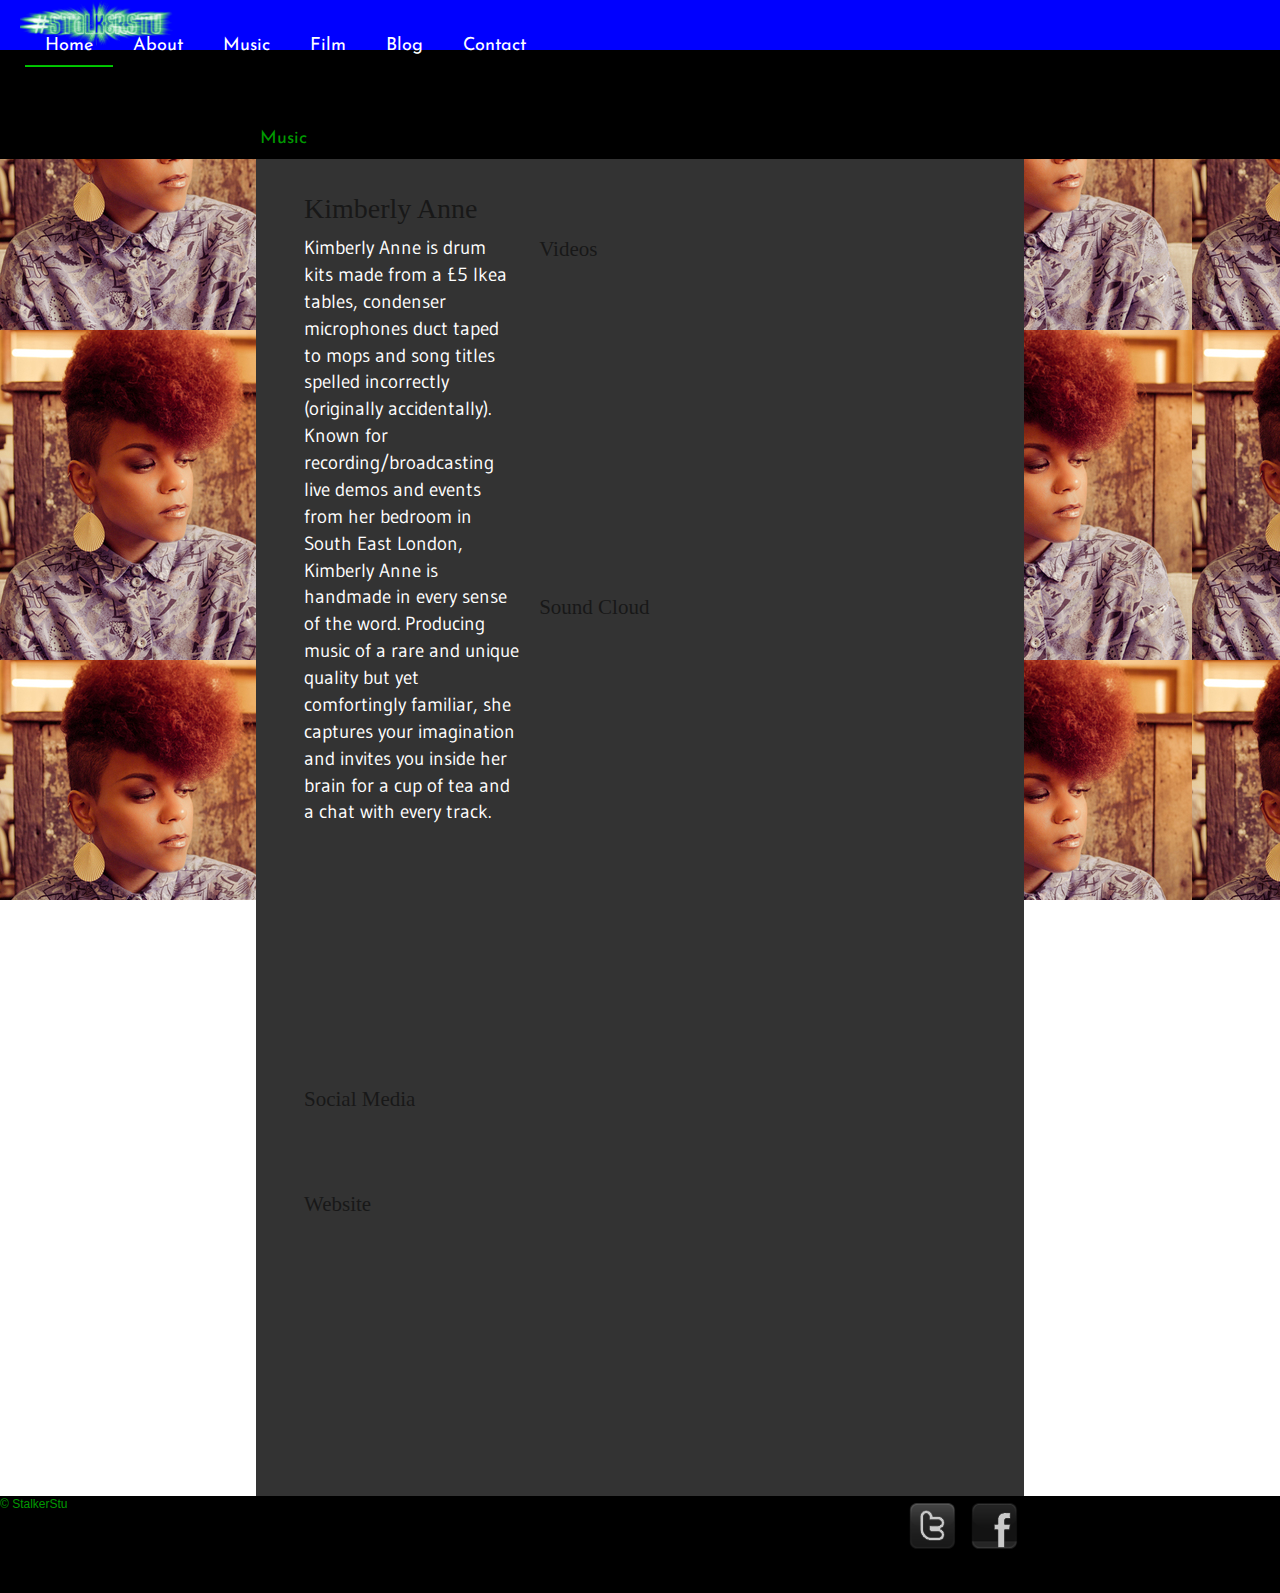
<file: musickimberlyann.html>
<!doctype html>
<html lang="en">
<head>
	<meta charset="UTF-8">
    <title>StalkerStu</title>
    <link rel="stylesheet" type="text/css" media="all" href="css/normalize.css" />
	<link rel="stylesheet"  type="text/css" href="css/skeleton.css">
	<link rel="stylesheet"  type="text/css" href="css/layout.css">
	<link rel="stylesheet"  type="text/css" href="css/base.css">	    
	<link rel="stylesheet" type="text/css" media="all" href="css/style.css" />
	<link href='http://fonts.googleapis.com/css?family=Josefin+Sans' rel='stylesheet' type='text/css'>
	<link href='http://fonts.googleapis.com/css?family=Kavoon' rel='stylesheet' type='text/css'>
	<link href='http://fonts.googleapis.com/css?family=Gudea' rel='stylesheet' type='text/css'>
	<script src="menu.js" type="text/javascript"></script>


</head>

<body>

	<header>

		<h1 id="replace">StalkerStu
			<img id="headerlogo" src="images/stalkerstu.png" alt="stalkerstu logo">
		</h1>
		<nav>
			<div id="sse1">
  				<div id="sses1">
				    <ul>
				      <li><a href="index.html">Home</a></li>
				      <li><a href="about.html">About</a></li>
				      <li><a href="music.html">Music</a></li>
				      <li><a href="film.html">Film</a></li>
				      <li><a href="blog.html">Blog</a></li>
				      <li><a href="contact.html">Contact</a></li>
				    </ul>
				</div>
			</div>
			<div class="clear"></div>

			<h2>Music</h2>
		</nav>
	</header>
	<div class="clear"></div>
	<div class="musickimberlyanne">
		<div id="musiccontent" >

			<h3>Kimberly Anne</h3>

			<div class="bio">
				<p>Kimberly Anne is drum kits made from a £5 Ikea tables, condenser microphones duct taped to mops and song titles spelled incorrectly (originally accidentally). Known for recording/broadcasting live demos and events from her bedroom in South East London, Kimberly Anne is handmade in every sense of the word. Producing music of a rare and unique quality but yet comfortingly familiar, she captures your imagination and invites you inside her brain for a cup of tea and a chat with every track.</p>
			</div>
			<h4>Videos</h4>

			<iframe width="420" height="315" src="http://www.youtube.com/embed/KTjBPMQ0_EI" allowfullscreen></iframe>

			<h4>Sound Cloud</h4>

			<iframe width="420" height="450" src="https://w.soundcloud.com/player/?url=http%3A%2F%2Fapi.soundcloud.com%2Fusers%2F1137308"></iframe>

			<h4>Social Media</h4>

			<iframe src="http://www.facebook.com/plugins/like.php?href=http://www.facebook.com%2Fkamusic&amp;layout=standard&amp;show_faces=true&amp;width=450&amp;action=like&amp;font=arial&amp;colorscheme=dark&amp;height=62" style="width:450px; height:62px;"></iframe>		

			<h4>Website</h4>

			<a href="http://www.kimberlyannemusic.com">http://www.kimberlyannemusic.com</a>


		</div>
	</div>

	<div class="clear"></div>
	<footer class="clearfix">
		<div id="footercontent">
			&copy StalkerStu 
			<!-- BEGIN #socialMedia -->
	        <div id="socialMedia">
	            <ul>
		            <a href="http://www.twitter.com/thew00d"><li class="twitter"></li></a>
		            <a href="http://www.facebook.com/thew00d"><li class="facebook"></li></a>
	            </ul>
	        </div>	
	        <!-- END #socialMedia -->
		</div>
	</footer>

</body>
</html>
</file>
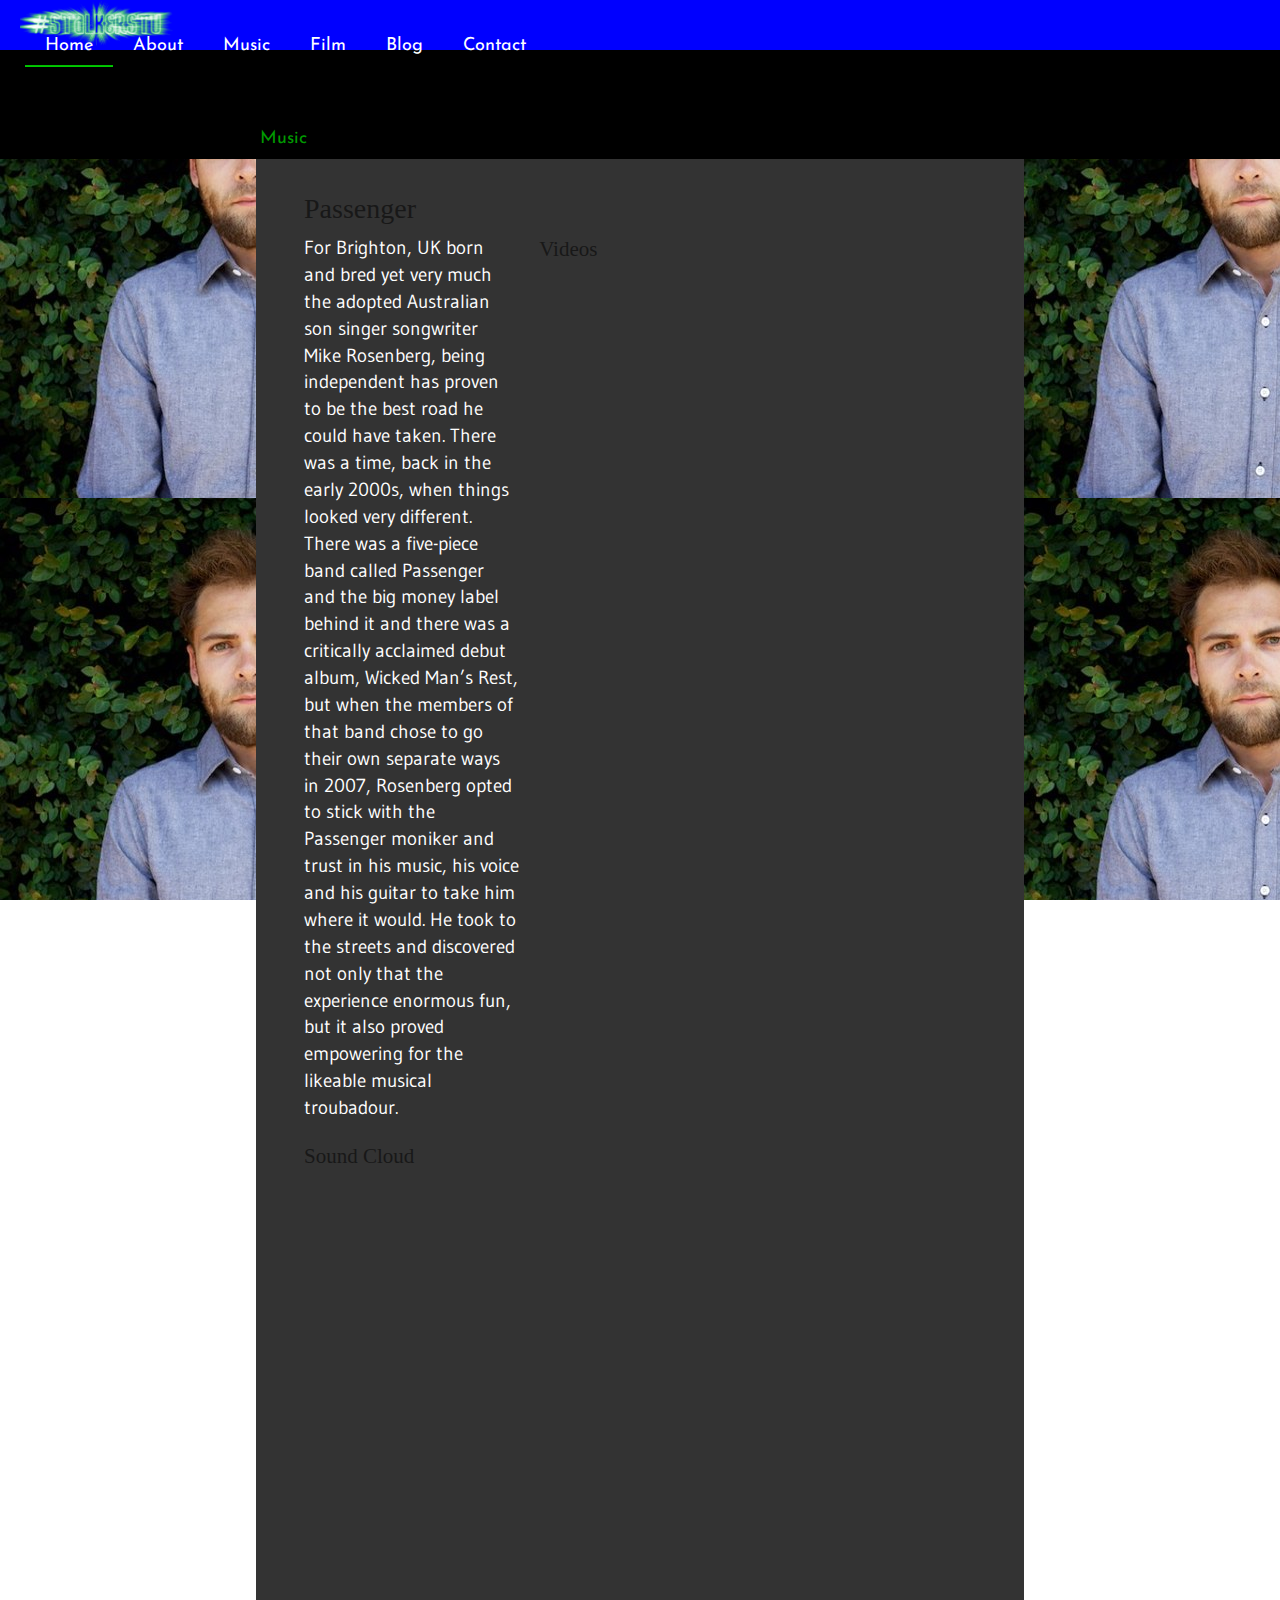
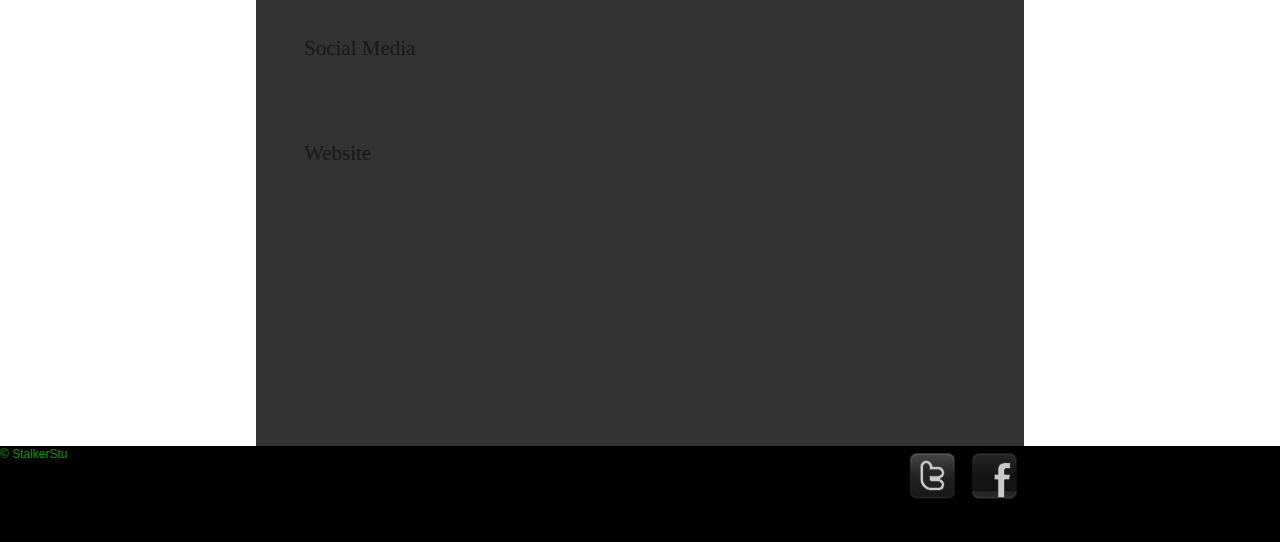
<file: musicpassenger.html>
<!doctype html>
<html lang="en">
<head>
	<meta charset="UTF-8">
    <title>StalkerStu</title>
    <link rel="stylesheet" type="text/css" media="all" href="css/normalize.css" />
	<link rel="stylesheet"  type="text/css" href="css/skeleton.css">
	<link rel="stylesheet"  type="text/css" href="css/layout.css">
	<link rel="stylesheet"  type="text/css" href="css/base.css">	    
	<link rel="stylesheet" type="text/css" media="all" href="css/style.css" />
	<link href='http://fonts.googleapis.com/css?family=Josefin+Sans' rel='stylesheet' type='text/css'>
	<link href='http://fonts.googleapis.com/css?family=Kavoon' rel='stylesheet' type='text/css'>
	<link href='http://fonts.googleapis.com/css?family=Gudea' rel='stylesheet' type='text/css'>
	<script src="menu.js" type="text/javascript"></script>


</head>

<body>

	<header>

		<h1 id="replace">StalkerStu
			<img id="headerlogo" src="images/stalkerstu.png" alt="stalkerstu logo">
		</h1>
		<nav>
			<div id="sse1">
  				<div id="sses1">
				    <ul>
				      <li><a href="index.html">Home</a></li>
				      <li><a href="about.html">About</a></li>
				      <li><a href="music.html">Music</a></li>
				      <li><a href="film.html">Film</a></li>
				      <li><a href="blog.html">Blog</a></li>
				      <li><a href="contact.html">Contact</a></li>
				    </ul>
				</div>
			</div>
			<div class="clear"></div>

			<h2>Music</h2>
		</nav>
	</header>
	<div class="clear"></div>
	<div class="musicpassenger">
		<div id="musiccontent" >

			<h3>Passenger</h3>

			<div class="bio">
				<p>For Brighton, UK born and bred yet very much the adopted Australian son singer songwriter Mike Rosenberg, being independent has proven to be the best road he could have taken. There was a time, back in the early 2000s, when things looked very different. There was a five-piece band called Passenger and the big money label behind it and there was a critically acclaimed debut album, Wicked Man’s Rest, but when the members of that band chose to go their own separate ways in 2007, Rosenberg opted to stick with the Passenger moniker and trust in his music, his voice and his guitar to take him where it would. He took to the streets and discovered not only that the experience enormous fun, but it also proved empowering for the likeable musical troubadour.</p> 
			</div>
			<h4>Videos</h4>

			<iframe width="420" height="315" src="http://www.youtube.com/embed/RBumgq5yVrA" allowfullscreen></iframe>
			<div class="clear"></div>
			<h4>Sound Cloud</h4>

			<iframe width="420" height="450" scrolling="no" frameborder="no" src="https://w.soundcloud.com/player/?url=http%3A%2F%2Fapi.soundcloud.com%2Fusers%2F199897"></iframe>

			<h4>Social Media</h4>

			<iframe src="http://www.facebook.com/plugins/like.php?href=http://www.facebook.com%2FPassengerOfficial&amp;layout=standard&amp;show_faces=true&amp;width=450&amp;action=like&amp;font=arial&amp;colorscheme=dark&amp;height=62" style="width:450px; height:62px;"></iframe>		

			<h4>Website</h4>

			<a href="http://passengermusic.com">http://passengermusic.com</a>


		</div>
	</div>

	<div class="clear"></div>
	<footer class="clearfix">
		<div id="footercontent">
			&copy StalkerStu 
			<!-- BEGIN #socialMedia -->
	        <div id="socialMedia">
	            <ul>
		            <a href="http://www.twitter.com/thew00d"><li class="twitter"></li></a>
		            <a href="http://www.facebook.com/thew00d"><li class="facebook"></li></a>
	            </ul>
	        </div>	
	        <!-- END #socialMedia -->
		</div>
	</footer>

</body>
</html>
</file>
<file: css/skeleton.css>
/*
* Skeleton V1.2
* Copyright 2011, Dave Gamache
* www.getskeleton.com
* Free to use under the MIT license.
* http://www.opensource.org/licenses/mit-license.php
* 6/20/2012
*/


/* Table of Contents
==================================================
    #Base 960 Grid
    #Tablet (Portrait)
    #Mobile (Portrait)
    #Mobile (Landscape)
    #Clearing */



/* #Base 960 Grid
================================================== */

    .container                                  { position: relative; width: 960px; margin: 0 auto; padding: 0; }
    .container .column,
    .container .columns                         { float: left; display: inline; margin-left: 10px; margin-right: 10px; }
    .row                                        { margin-bottom: 20px; }

    /* Nested Column Classes */
    .column.alpha, .columns.alpha               { margin-left: 0; }
    .column.omega, .columns.omega               { margin-right: 0; }

    /* Base Grid */
    .container .one.column,
    .container .one.columns                     { width: 40px;  }
    .container .two.columns                     { width: 100px; }
    .container .three.columns                   { width: 160px; }
    .container .four.columns                    { width: 220px; }
    .container .five.columns                    { width: 280px; }
    .container .six.columns                     { width: 340px; }
    .container .seven.columns                   { width: 400px; }
    .container .eight.columns                   { width: 460px; }
    .container .nine.columns                    { width: 520px; }
    .container .ten.columns                     { width: 580px; }
    .container .eleven.columns                  { width: 640px; }
    .container .twelve.columns                  { width: 700px; }
    .container .thirteen.columns                { width: 760px; }
    .container .fourteen.columns                { width: 820px; }
    .container .fifteen.columns                 { width: 880px; }
    .container .sixteen.columns                 { width: 940px; }

    .container .one-third.column                { width: 300px; }
    .container .two-thirds.column               { width: 620px; }

    /* Offsets */
    .container .offset-by-one                   { padding-left: 60px;  }
    .container .offset-by-two                   { padding-left: 120px; }
    .container .offset-by-three                 { padding-left: 180px; }
    .container .offset-by-four                  { padding-left: 240px; }
    .container .offset-by-five                  { padding-left: 300px; }
    .container .offset-by-six                   { padding-left: 360px; }
    .container .offset-by-seven                 { padding-left: 420px; }
    .container .offset-by-eight                 { padding-left: 480px; }
    .container .offset-by-nine                  { padding-left: 540px; }
    .container .offset-by-ten                   { padding-left: 600px; }
    .container .offset-by-eleven                { padding-left: 660px; }
    .container .offset-by-twelve                { padding-left: 720px; }
    .container .offset-by-thirteen              { padding-left: 780px; }
    .container .offset-by-fourteen              { padding-left: 840px; }
    .container .offset-by-fifteen               { padding-left: 900px; }



/* #Tablet (Portrait)
================================================== */

    /* Note: Design for a width of 768px */

    @media only screen and (min-width: 768px) and (max-width: 959px) {
        .container                                  { width: 768px; }
        .container .column,
        .container .columns                         { margin-left: 10px; margin-right: 10px;  }
        .column.alpha, .columns.alpha               { margin-left: 0; margin-right: 10px; }
        .column.omega, .columns.omega               { margin-right: 0; margin-left: 10px; }
        .alpha.omega                                { margin-left: 0; margin-right: 0; }

        .container .one.column,
        .container .one.columns                     { width: 28px; }
        .container .two.columns                     { width: 76px; }
        .container .three.columns                   { width: 124px; }
        .container .four.columns                    { width: 172px; }
        .container .five.columns                    { width: 220px; }
        .container .six.columns                     { width: 268px; }
        .container .seven.columns                   { width: 316px; }
        .container .eight.columns                   { width: 364px; }
        .container .nine.columns                    { width: 412px; }
        .container .ten.columns                     { width: 460px; }
        .container .eleven.columns                  { width: 508px; }
        .container .twelve.columns                  { width: 556px; }
        .container .thirteen.columns                { width: 604px; }
        .container .fourteen.columns                { width: 652px; }
        .container .fifteen.columns                 { width: 700px; }
        .container .sixteen.columns                 { width: 748px; }

        .container .one-third.column                { width: 236px; }
        .container .two-thirds.column               { width: 492px; }

        /* Offsets */
        .container .offset-by-one                   { padding-left: 48px; }
        .container .offset-by-two                   { padding-left: 96px; }
        .container .offset-by-three                 { padding-left: 144px; }
        .container .offset-by-four                  { padding-left: 192px; }
        .container .offset-by-five                  { padding-left: 240px; }
        .container .offset-by-six                   { padding-left: 288px; }
        .container .offset-by-seven                 { padding-left: 336px; }
        .container .offset-by-eight                 { padding-left: 384px; }
        .container .offset-by-nine                  { padding-left: 432px; }
        .container .offset-by-ten                   { padding-left: 480px; }
        .container .offset-by-eleven                { padding-left: 528px; }
        .container .offset-by-twelve                { padding-left: 576px; }
        .container .offset-by-thirteen              { padding-left: 624px; }
        .container .offset-by-fourteen              { padding-left: 672px; }
        .container .offset-by-fifteen               { padding-left: 720px; }
    }


/*  #Mobile (Portrait)
================================================== */

    /* Note: Design for a width of 320px */

    @media only screen and (max-width: 767px) {
        .container { width: 300px; }
        .container .columns,
        .container .column { margin: 0; }

        .container .one.column,
        .container .one.columns,
        .container .two.columns,
        .container .three.columns,
        .container .four.columns,
        .container .five.columns,
        .container .six.columns,
        .container .seven.columns,
        .container .eight.columns,
        .container .nine.columns,
        .container .ten.columns,
        .container .eleven.columns,
        .container .twelve.columns,
        .container .thirteen.columns,
        .container .fourteen.columns,
        .container .fifteen.columns,
        .container .sixteen.columns,
        .container .one-third.column,
        .container .two-thirds.column  { width: 300px; }

        /* Offsets */
        .container .offset-by-one,
        .container .offset-by-two,
        .container .offset-by-three,
        .container .offset-by-four,
        .container .offset-by-five,
        .container .offset-by-six,
        .container .offset-by-seven,
        .container .offset-by-eight,
        .container .offset-by-nine,
        .container .offset-by-ten,
        .container .offset-by-eleven,
        .container .offset-by-twelve,
        .container .offset-by-thirteen,
        .container .offset-by-fourteen,
        .container .offset-by-fifteen { padding-left: 0; }

    }


/* #Mobile (Landscape)
================================================== */

    /* Note: Design for a width of 480px */

    @media only screen and (min-width: 480px) and (max-width: 767px) {
        .container { width: 420px; }
        .container .columns,
        .container .column { margin: 0; }

        .container .one.column,
        .container .one.columns,
        .container .two.columns,
        .container .three.columns,
        .container .four.columns,
        .container .five.columns,
        .container .six.columns,
        .container .seven.columns,
        .container .eight.columns,
        .container .nine.columns,
        .container .ten.columns,
        .container .eleven.columns,
        .container .twelve.columns,
        .container .thirteen.columns,
        .container .fourteen.columns,
        .container .fifteen.columns,
        .container .sixteen.columns,
        .container .one-third.column,
        .container .two-thirds.column { width: 420px; }
    }


/* #Clearing
================================================== */

    /* Self Clearing Goodness */
    .container:after { content: "\0020"; display: block; height: 0; clear: both; visibility: hidden; }

    /* Use clearfix class on parent to clear nested columns,
    or wrap each row of columns in a <div class="row"> */
    .clearfix:before,
    .clearfix:after,
    .row:before,
    .row:after {
      content: '\0020';
      display: block;
      overflow: hidden;
      visibility: hidden;
      width: 0;
      height: 0; }
    .row:after,
    .clearfix:after {
      clear: both; }
    .row,
    .clearfix {
      zoom: 1; }

    /* You can also use a <br class="clear" /> to clear columns */
    .clear {
      clear: both;
      display: block;
      overflow: hidden;
      visibility: hidden;
      width: 0;
      height: 0;
    }
</file>
<file: css/layout.css>
/*
* Skeleton V1.2
* Copyright 2011, Dave Gamache
* www.getskeleton.com
* Free to use under the MIT license.
* http://www.opensource.org/licenses/mit-license.php
* 6/20/2012
*/

/* Table of Content
==================================================
	#Site Styles
	#Page Styles
	#Media Queries
	#Font-Face */

/* #Site Styles
================================================== */

/* #Page Styles
================================================== */

/* #Media Queries
================================================== */

	/* Smaller than standard 960 (devices and browsers) */
	@media only screen and (max-width: 959px) {}

	/* Tablet Portrait size to standard 960 (devices and browsers) */
	@media only screen and (min-width: 768px) and (max-width: 959px) {}

	/* All Mobile Sizes (devices and browser) */
	@media only screen and (max-width: 767px) {}

	/* Mobile Landscape Size to Tablet Portrait (devices and browsers) */
	@media only screen and (min-width: 480px) and (max-width: 767px) {}

	/* Mobile Portrait Size to Mobile Landscape Size (devices and browsers) */
	@media only screen and (max-width: 479px) {}


/* #Font-Face
================================================== */
/* 	This is the proper syntax for an @font-face file
		Just create a "fonts" folder at the root,
		copy your FontName into code below and remove
		comment brackets */

/*	@font-face {
	    font-family: 'FontName';
	    src: url('../fonts/FontName.eot');
	    src: url('../fonts/FontName.eot?iefix') format('eot'),
	         url('../fonts/FontName.woff') format('woff'),
	         url('../fonts/FontName.ttf') format('truetype'),
	         url('../fonts/FontName.svg#webfontZam02nTh') format('svg');
	    font-weight: normal;
	    font-style: normal; }
*/
</file>
<file: css/base.css>
/*
* Skeleton V1.2
* Copyright 2011, Dave Gamache
* www.getskeleton.com
* Free to use under the MIT license.
* http://www.opensource.org/licenses/mit-license.php
* 6/20/2012
*/


/* Table of Content
==================================================
	#Reset & Basics
	#Basic Styles
	#Site Styles
	#Typography
	#Links
	#Lists
	#Images
	#Buttons
	#Forms
	#Misc */


/* #Reset & Basics (Inspired by E. Meyers)
================================================== */
	html, body, div, span, applet, object, iframe, h1, h2, h3, h4, h5, h6, p, blockquote, pre, a, abbr, acronym, address, big, cite, code, del, dfn, em, img, ins, kbd, q, s, samp, small, strike, strong, sub, sup, tt, var, b, u, i, center, dl, dt, dd, ol, ul, li, fieldset, form, label, legend, table, caption, tbody, tfoot, thead, tr, th, td, article, aside, canvas, details, embed, figure, figcaption, footer, header, hgroup, menu, nav, output, ruby, section, summary, time, mark, audio, video {
		margin: 0;
		padding: 0;
		border: 0;
		font-size: 100%;
		font: inherit;
		vertical-align: baseline; }
	article, aside, details, figcaption, figure, footer, header, hgroup, menu, nav, section {
		display: block; }
	body {
		line-height: 1; }
	ol, ul {
		list-style: none; }
	blockquote, q {
		quotes: none; }
	blockquote:before, blockquote:after,
	q:before, q:after {
		content: '';
		content: none; }
	table {
		border-collapse: collapse;
		border-spacing: 0; }


/* #Basic Styles
================================================== */
	body {
		background: #fff;
		font: 14px/21px "HelveticaNeue", "Helvetica Neue", Helvetica, Arial, sans-serif;
		color: #444;
		-webkit-font-smoothing: antialiased; /* Fix for webkit rendering */
		-webkit-text-size-adjust: 100%;
 }


/* #Typography
================================================== */
	h1, h2, h3, h4, h5, h6 {
		color: #181818;
		font-family: "Georgia", "Times New Roman", serif;
		font-weight: normal; }
	h1 a, h2 a, h3 a, h4 a, h5 a, h6 a { font-weight: inherit; }
	h1 { font-size: 46px; line-height: 50px; margin-bottom: 14px;}
	h2 { font-size: 35px; line-height: 40px; margin-bottom: 10px; }
	h3 { font-size: 28px; line-height: 34px; margin-bottom: 8px; }
	h4 { font-size: 21px; line-height: 30px; margin-bottom: 4px; }
	h5 { font-size: 17px; line-height: 24px; }
	h6 { font-size: 14px; line-height: 21px; }
	.subheader { color: #777; }

	p { margin: 0 0 20px 0; }
	p img { margin: 0; }
	p.lead { font-size: 21px; line-height: 27px; color: #777;  }

	em { font-style: italic; }
	strong { font-weight: bold; color: #333; }
	small { font-size: 80%; }

/*	Blockquotes  */
	blockquote, blockquote p { font-size: 17px; line-height: 24px; color: #777; font-style: italic; }
	blockquote { margin: 0 0 20px; padding: 9px 20px 0 19px; border-left: 1px solid #ddd; }
	blockquote cite { display: block; font-size: 12px; color: #555; }
	blockquote cite:before { content: "\2014 \0020"; }
	blockquote cite a, blockquote cite a:visited, blockquote cite a:visited { color: #555; }

	hr { border: solid #ddd; border-width: 1px 0 0; clear: both; margin: 10px 0 30px; height: 0; }


/* #Links
================================================== */
	a, a:visited { color: #333; text-decoration: underline; outline: 0; }
	a:hover, a:focus { color: #000; }
	p a, p a:visited { line-height: inherit; }


/* #Lists
================================================== */
	ul, ol { margin-bottom: 20px; }
	ul { list-style: none outside; }
	ol { list-style: decimal; }
	ol, ul.square, ul.circle, ul.disc { margin-left: 30px; }
	ul.square { list-style: square outside; }
	ul.circle { list-style: circle outside; }
	ul.disc { list-style: disc outside; }
	ul ul, ul ol,
	ol ol, ol ul { margin: 4px 0 5px 30px; font-size: 90%;  }
	ul ul li, ul ol li,
	ol ol li, ol ul li { margin-bottom: 6px; }
	li { line-height: 18px; margin-bottom: 12px; }
	ul.large li { line-height: 21px; }
	li p { line-height: 21px; }

/* #Images
================================================== */

	img.scale-with-grid {
		max-width: 100%;
		height: auto; }


/* #Buttons
================================================== */

	.button,
	button,
	input[type="submit"],
	input[type="reset"],
	input[type="button"] {
		background: #eee; /* Old browsers */
		background: #eee -moz-linear-gradient(top, rgba(255,255,255,.2) 0%, rgba(0,0,0,.2) 100%); /* FF3.6+ */
		background: #eee -webkit-gradient(linear, left top, left bottom, color-stop(0%,rgba(255,255,255,.2)), color-stop(100%,rgba(0,0,0,.2))); /* Chrome,Safari4+ */
		background: #eee -webkit-linear-gradient(top, rgba(255,255,255,.2) 0%,rgba(0,0,0,.2) 100%); /* Chrome10+,Safari5.1+ */
		background: #eee -o-linear-gradient(top, rgba(255,255,255,.2) 0%,rgba(0,0,0,.2) 100%); /* Opera11.10+ */
		background: #eee -ms-linear-gradient(top, rgba(255,255,255,.2) 0%,rgba(0,0,0,.2) 100%); /* IE10+ */
		background: #eee linear-gradient(top, rgba(255,255,255,.2) 0%,rgba(0,0,0,.2) 100%); /* W3C */
	  border: 1px solid #aaa;
	  border-top: 1px solid #ccc;
	  border-left: 1px solid #ccc;
	  -moz-border-radius: 3px;
	  -webkit-border-radius: 3px;
	  border-radius: 3px;
	  color: #444;
	  display: inline-block;
	  font-size: 11px;
	  font-weight: bold;
	  text-decoration: none;
	  text-shadow: 0 1px rgba(255, 255, 255, .75);
	  cursor: pointer;
	  margin-bottom: 20px;
	  line-height: normal;
	  padding: 8px 10px;
	  font-family: "HelveticaNeue", "Helvetica Neue", Helvetica, Arial, sans-serif; }

	.button:hover,
	button:hover,
	input[type="submit"]:hover,
	input[type="reset"]:hover,
	input[type="button"]:hover {
		color: #222;
		background: #ddd; /* Old browsers */
		background: #ddd -moz-linear-gradient(top, rgba(255,255,255,.3) 0%, rgba(0,0,0,.3) 100%); /* FF3.6+ */
		background: #ddd -webkit-gradient(linear, left top, left bottom, color-stop(0%,rgba(255,255,255,.3)), color-stop(100%,rgba(0,0,0,.3))); /* Chrome,Safari4+ */
		background: #ddd -webkit-linear-gradient(top, rgba(255,255,255,.3) 0%,rgba(0,0,0,.3) 100%); /* Chrome10+,Safari5.1+ */
		background: #ddd -o-linear-gradient(top, rgba(255,255,255,.3) 0%,rgba(0,0,0,.3) 100%); /* Opera11.10+ */
		background: #ddd -ms-linear-gradient(top, rgba(255,255,255,.3) 0%,rgba(0,0,0,.3) 100%); /* IE10+ */
		background: #ddd linear-gradient(top, rgba(255,255,255,.3) 0%,rgba(0,0,0,.3) 100%); /* W3C */
	  border: 1px solid #888;
	  border-top: 1px solid #aaa;
	  border-left: 1px solid #aaa; }

	.button:active,
	button:active,
	input[type="submit"]:active,
	input[type="reset"]:active,
	input[type="button"]:active {
		border: 1px solid #666;
		background: #ccc; /* Old browsers */
		background: #ccc -moz-linear-gradient(top, rgba(255,255,255,.35) 0%, rgba(10,10,10,.4) 100%); /* FF3.6+ */
		background: #ccc -webkit-gradient(linear, left top, left bottom, color-stop(0%,rgba(255,255,255,.35)), color-stop(100%,rgba(10,10,10,.4))); /* Chrome,Safari4+ */
		background: #ccc -webkit-linear-gradient(top, rgba(255,255,255,.35) 0%,rgba(10,10,10,.4) 100%); /* Chrome10+,Safari5.1+ */
		background: #ccc -o-linear-gradient(top, rgba(255,255,255,.35) 0%,rgba(10,10,10,.4) 100%); /* Opera11.10+ */
		background: #ccc -ms-linear-gradient(top, rgba(255,255,255,.35) 0%,rgba(10,10,10,.4) 100%); /* IE10+ */
		background: #ccc linear-gradient(top, rgba(255,255,255,.35) 0%,rgba(10,10,10,.4) 100%); /* W3C */ }

	.button.full-width,
	button.full-width,
	input[type="submit"].full-width,
	input[type="reset"].full-width,
	input[type="button"].full-width {
		width: 100%;
		padding-left: 0 !important;
		padding-right: 0 !important;
		text-align: center; }

	/* Fix for odd Mozilla border & padding issues */
	button::-moz-focus-inner,
	input::-moz-focus-inner {
    border: 0;
    padding: 0;
	}


/* #Forms
================================================== */

	form {
		margin-bottom: 20px; }
	fieldset {
		margin-bottom: 20px; }
	input[type="text"],
	input[type="password"],
	input[type="email"],
	textarea,
	select {
		border: 1px solid #ccc;
		padding: 6px 4px;
		outline: none;
		-moz-border-radius: 2px;
		-webkit-border-radius: 2px;
		border-radius: 2px;
		font: 13px "HelveticaNeue", "Helvetica Neue", Helvetica, Arial, sans-serif;
		color: #777;
		margin: 0;
		width: 210px;
		max-width: 100%;
		display: block;
		margin-bottom: 20px;
		background: #fff; }
	select {
		padding: 0; }
	input[type="text"]:focus,
	input[type="password"]:focus,
	input[type="email"]:focus,
	textarea:focus {
		border: 1px solid #aaa;
 		color: #444;
 		-moz-box-shadow: 0 0 3px rgba(0,0,0,.2);
		-webkit-box-shadow: 0 0 3px rgba(0,0,0,.2);
		box-shadow:  0 0 3px rgba(0,0,0,.2); }
	textarea {
		min-height: 60px; }
	label,
	legend {
		display: block;
		font-weight: bold;
		font-size: 13px;  }
	select {
		width: 220px; }
	input[type="checkbox"] {
		display: inline; }
	label span,
	legend span {
		font-weight: normal;
		font-size: 13px;
		color: #444; }

/* #Misc
================================================== */
	.remove-bottom { margin-bottom: 0 !important; }
	.half-bottom { margin-bottom: 10px !important; }
	.add-bottom { margin-bottom: 20px !important; }
</file>
<file: css/style.css>
/*-------------------------------------------
 SET UP                  
--------------------------------------------*/

/* Box Model Hack */
* {
     -moz-box-sizing: border-box; /* Firexfox */
     -webkit-box-sizing: border-box; /* Safari/Chrome/iOS/Android */
     box-sizing: border-box; /* IE */
}

/* Clear fix hack */
.clearfix:after {
     content: ".";
     display: block;
     clear: both;
     visibility: hidden;
     line-height: 0;
     height: 0;
}

.clear {
    clear: both;
}

.alignright {
    float: right; 
    padding: 0 0 10px 10px; /* note the padding around a right floated image */
}

.alignleft {
    float: left; 
    padding: 0 10px 10px 0; /* note the padding around a left floated image */
}


/*-------------------------------------------
 MENU                  
--------------------------------------------*/


/* Visit http://www.menucool.com/horizontal/javascript-menu for source code and other menu CSS templates */

#sse1
{
    /*You can decorate the menu's container, such as adding background images through this block*/
    background-color: #000;
    height: 38px;
    padding: 15px 0px 40px;
    border-radius: 3px;
}
#sses1
{
    margin:0 auto;/*This will make the menu center-aligned. Removing this line will make the menu align left.*/
    width: 100%
}
#sses1 ul 
{ 
    position: relative;
    list-style-type: none;
    float:left;
    padding:0;
    margin:-50px;
    border-bottom:solid 1px #000000;
}
#sses1 li
{
    float:left;
    list-style-type: none;
    padding:0;margin:0;background-image:none;
}

#sses1 ul li a
{
    font-family: 'Josefin Sans', sans-serif;
    font-size: 1.8em;
}

/*CSS for background bubble*/
#sses1 li.highlight
{
    background-color:#0B0;
    top:36px;
    height:2px;
    border-bottom:solid 1px #0C0;
    z-index: 1;
    position: absolute;
    overflow:hidden;
}
#sses1 li a
{
    height:30px;
    padding-top: 8px;
    margin: 0 20px;/*used to adjust the distance between each menu item. Now the distance is 20+20=40px.*/
    color: #fff;
    font: normal 12px arial;
    text-align: center;
    text-decoration: none;
    float: left;
    display: block;
    position: relative;
    z-index: 2;
}

/*Initialize*/
ul#menu, ul#menu ul.sub-menu {
    padding:45px;
    margin: 0;
}
ul#menu li, ul#menu ul.sub-menu li {
    list-style-type: none;
    display: inline-block;
}
/*Link Appearance*/
ul#menu li a, ul#menu li ul.sub-menu li a {
    text-decoration: none;
    color: #fff;
    background: black;
    padding: 5px;
    display:inline-block;
}
/*Make the parent of sub-menu relative*/
ul#menu li {
    position: relative;
}
/*sub menu*/
ul#menu li ul.sub-menu {
    display:none;
    position: absolute;
    top: 30px;
    left: 0;
    width: 100px;
}
ul#menu li:hover ul.sub-menu {
    display:block;
}



nav ul li {
    text-decoration: none;
}

nav ul li a:hover {
    color: red;
}

nav h2 {
    margin: -0px auto;
    color: #090;
    width: 200px;

}

/*----------------------------------------------------------------------------- 
   SOCIAL MEDIA  
-----------------------------------------------------------------------------*/



#socialMedia {
    float: right;
}

#socialMedia ul li {
     display:inline-block;
     width:60px;
     height:60px;
     background:blue;   
     text-indent:-9999em;
}

#socialMedia ul li.linkedIn {
    background:url(../images/socialNav.png) 0px 64px;
}
#socialMedia ul li.twitter {
    background:url(../images/socialNav.png) -60px 64px; 
}

#socialMedia ul li.facebook {
    background:url(../images/socialNav.png) -120px 64px; 
}

#socialMedia ul li.rss {
    background:url(../images/socialNav.png) -180px 64px; 
}



#socialMedia ul li.linkedIn:hover {
    background:url(../images/socialNav.png) 0px 0px; 
}

#socialMedia ul li.twitter:hover {
    background:url(../images/socialNav.png) -60px 0px; 
}

#socialMedia ul li.facebook:hover {
    background:url(../images/socialNav.png) -120px 0px; 
}

#socialMedia ul li.rss:hover {
    background:url(../images/socialNav.png) -180px 0px; 
}


/*-------------------------------------------
 HEADER                  
--------------------------------------------*/



header {
    background-color: black;
    position: fixed;
    width: 100%;
}

#headerlogo {
    margin: -50px 20px;
    width: 18%;
    height: auto;
    float: left;

}

#replace
{
    text-indent: 100%;
    white-space: nowrap;
    overflow: hidden;
    height: 50px;
}
/*-------------------------------------------
 FOOTER
 --------------------------------------------*/

footer {
    background-color: black;
    color: #090;
}

#footercontent {
    background-color: black;
    width: 960px;
}


/*-------------------------------------------
 BASE STYLES                   
--------------------------------------------*/

body {
     color: #000;
     font-size: 12px;
     line-height: 1.4;
     width: 100%;
}

h2 {
    font-family: 'Josefin Sans', sans-serif;
    font-size: 1.8em;
    color: #090;
}

#home {
    margin: -30px;
}

#content {
    width: 960px;
    margin: 0px auto;
    background-color: #ddd;
    padding: 180px 0px 100px;
    color: #000;
    font-family: 'Gudea', sans-serif;
    font-size: 2em;
}

#content input, textarea {
    width: 100%;
    clear: both;
}


/*-------------------------------------------
 CONTACT                   
--------------------------------------------*/

#contactcontent {
    width: 960px;
    margin: 0px auto;
    background-color: #333;
    color: #fff;
    font-family: 'Gudea', sans-serif;
    font-size: 2em;
    padding: 8em 2em 10em 2em;
}

#contactcontent input, textarea {
    width: 100%;
    clear: both;
}

/*-------------------------------------------
 MUSIC                   
--------------------------------------------*/

#musiccontent {
    width: 960px;
    height: 3000px;
    margin: 0px auto;
    background-color: #333;
    color: #fff;
    font-family: 'Gudea', sans-serif;
    font-size: 2em;
    padding: 8em 2em 10em 2em;
}


.music {
    float: left;
    width: 200px;
    height: 200px;
    margin: 20px;
    padding: 20px;
}

#music1  {
    background:url(../images/albums.jpg) 0px -7px;
     width:120px;
     height:120px;
}

#music2  {
    background:url(../images/albums.jpg) 0px -125px;
     width:120px;
     height:120px;
}

/* Ilona --------------------- */
#music3  {
    background:url(../images/albums.jpg) 0px -253px;
     width:120px;
     height:120px;
}

/* Ed Sheeran --------------------- */
#music4 {
    background: url(../images/albums.jpg) -29px -376px;
    width: 99px;
    height: 140px;
}

/* Billy Lockett --------------------- */
#music5 {
    background: url(../images/albums.jpg) -140px 1px;
    width: 120px;
    height: 120px;
}

/* Passenger --------------------- */
#music6 {
    background: url(../images/albums.jpg) -161px -118px;
    width: 258px;
    height: 120px;
}

#music7 {
    background: url(../images/albums.jpg) -161px -248px;
    width: 258px;
    height: 120px;
}

#music8 {
    background: url(../images/albums.jpg) -161px -372px;
    width: 258px;
    height: 120px;
}

#music9 {
    background: url(../images/albums.jpg) 128px 2px;
    width: 120px;
    height: 120px;
}

#music10 {
    background: url(../images/albums.jpg) -445px -244px;
    width: 120px;
    height: 120px;
}

/* Kimberly Ann --------------------- */
#music11 {
    background: url(../images/albums.jpg) -4px 93px;
    width: 190px;
    height: 69px;
}

.musicall {
    background-attachment: fixed;
}

.musicantoniolulic {
    background: url(../images/antoniolulic.jpg);
    background-size: 500px 500px;   
    background-attachment: fixed;    
}

.musickallavelle {
    background: url(../images/kallavelle.jpg);    
    background-attachment: fixed;
}

.musickimberlyanne {
    background: url(../images/kimberlyanne.jpg);    
    background-attachment: fixed;
}

.musicpassenger {
    background: url(../images/passenger.jpg);    
    background-attachment: fixed;
}


.bio {
    width: 50%;
    float: left;
    font-size: 0.8em;
    padding: 0px 20px 0px 0px; 
}


/*-------------------------------------------
 MEDIA QUERIES                  
--------------------------------------------*/


/* Smartphones (portrait) ----------- */
@media only screen and (max-width : 320px) {
/* Styles */
    h1 {
        background-color: pink;
    }

    #headerlogo {
        height: 40px;
        width: auto;
    }

    #content {
        width: 200px;
        font-size: 15px;
    }

    header {

    }

    nav {
        width: 50%;
        font-size: 8px;
        margin: 0px 0px 0px 40px;
    }

    nav ul li {
        width: 40px;
    }

    #contactcontent, #footercontent, #musiccontent {
        width: 60%;
    }    

    #musiccontent {
        margin: 0px 0px 0px -30px;
        width: 100%;
        height: auto;
    }

    .bio {
        float: none;
        font-size: 8px;
        width: 100%;
    }

}


/* Smartphones (landscape) ----------- */
@media only screen and (min-width : 321px) {
/* Styles */
    h1 {
        background-color: yellow;
    }

    #content {
        width: 80%;
        max-width: 960px;
        font-size: 1.2em;
    }

    nav {
        width: 50%;
        font-size: 10px;
        margin: 0px 0px 0px 40px;
    }

    #headerlogo {
        height: 50px;
        width: 120px;
    }

    #sses1 {
        min-width: 570px;     
    } 

    #contactcontent {
        width: 60%;
    } 

    #footercontent, #musiccontent {
        width: 80%;
    }

    #musiccontent {
        height: auto;
    }

    .bio {
        float: none;
        width: 100%;
    }         
}

/* Smartphones (landscape) ----------- */
@media only screen and (min-width : 670px) {
/* Styles */
    h1 {
        background-color: orange;
    }

    #contactcontent, #musiccontent {
        width: 60%;
    }   

    #musiccontent {
        height: auto;
    }

    .bio {
        float: none;
        width: 100%;
    }  

    #headerlogo {
        min-height: 50px;
        max-height: 80px;
        width: auto;
    }

}

/* Desktops and laptops ----------- */
@media only screen and (min-width : 1224px) {
/* Styles */
    h1 {
        background-color: blue;
    }

    #content {
        width: 960px;
    }

    .bio {
        float: left;
        width: 35%;
    }   

    #headerlogo {
        min-height: 20px;
        max-height: 120px;
        max-width: 200px;
    }         
}

/* Large screens ----------- */
@media only screen and (min-width : 1824px) {
/* Styles */
    h1 {
        background-color: white;
    }
}









@media only screen and ( min-width: 750px) {

    /*.span-one-third {
        width: 30%;
    }*/

}


/* Smartphones (portrait and landscape) ----------- */
@media only screen and (min-device-width : 320px) and (max-device-width : 480px) {
/* Styles */
    h1 {
        background-color: red;
    }
}


/* iPhone 4 ----------- */
@media only screen and (-webkit-min-device-pixel-ratio : 1.5), only screen and (min-device-pixel-ratio : 1.5) {
/* Styles */
    h1 {
        background-color: black;
    }
}


/* iPads (portrait and landscape) ----------- */
@media only screen and (min-device-width : 768px) and (max-device-width : 1024px) {
/* Styles */
    h1 {
        background-color: green;
    }
}

/* iPads (landscape) ----------- */
@media only screen and (min-device-width : 768px) and (max-device-width : 1024px) and (orientation : landscape) {
/* Styles */
    h1 {
        background-color: orange;
    }
}

/* iPads (portrait) ----------- */
@media only screen and (min-device-width : 768px) and (max-device-width : 1024px) and (orientation : portrait) {
/* Styles */
    h1 {
        background-color: purple;
    }
}
</file>
